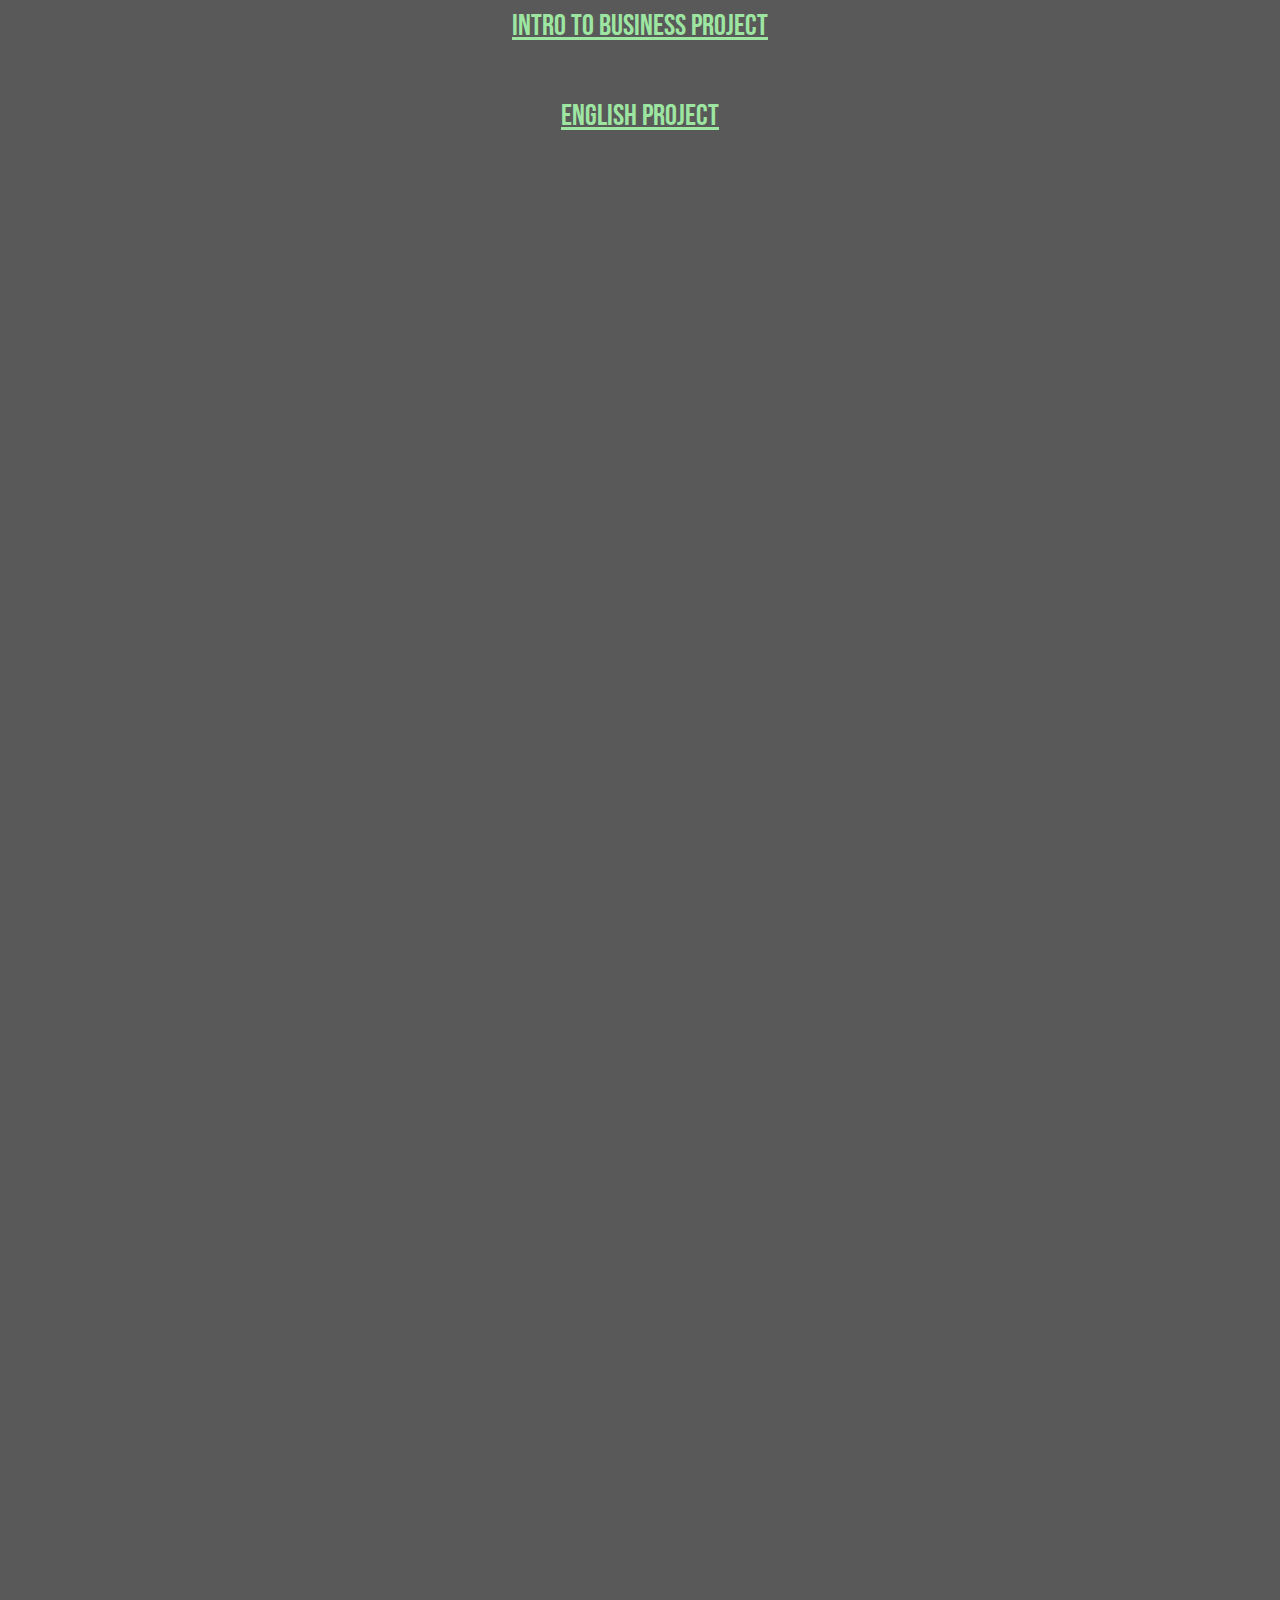
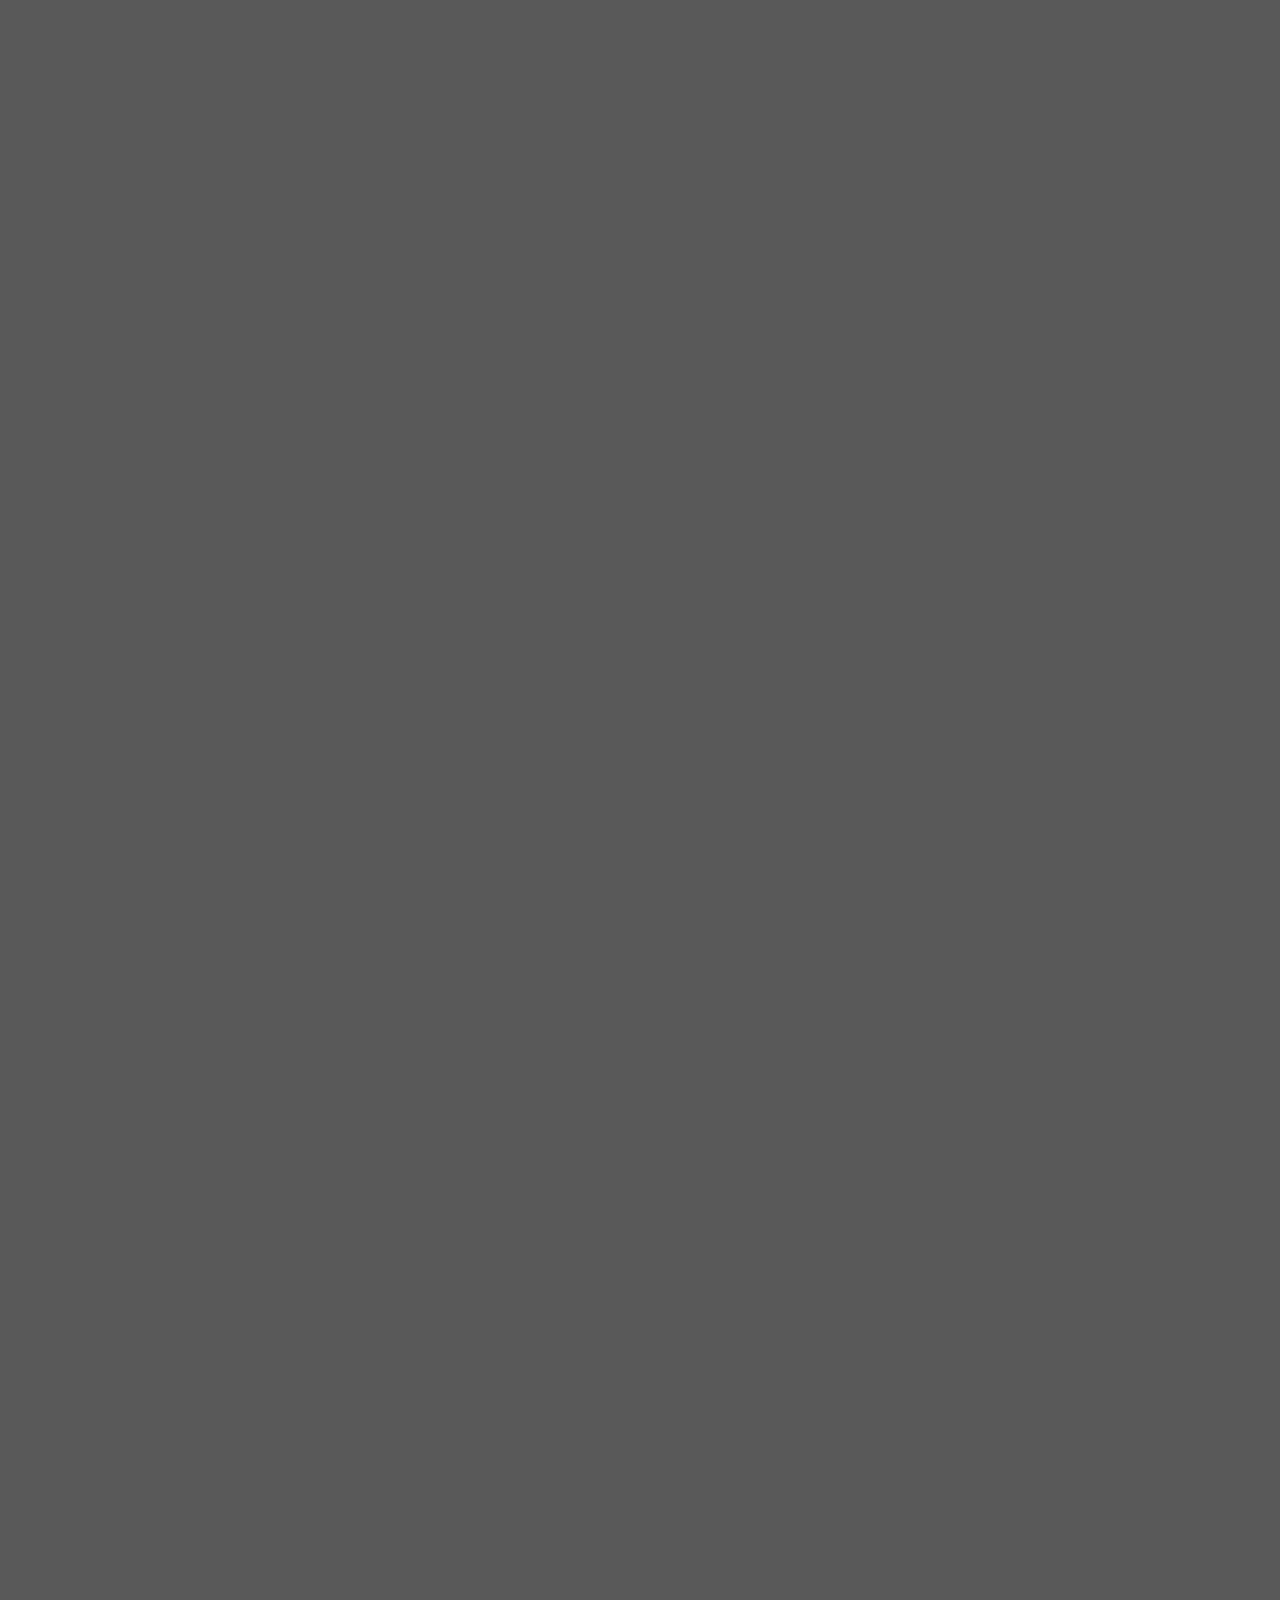
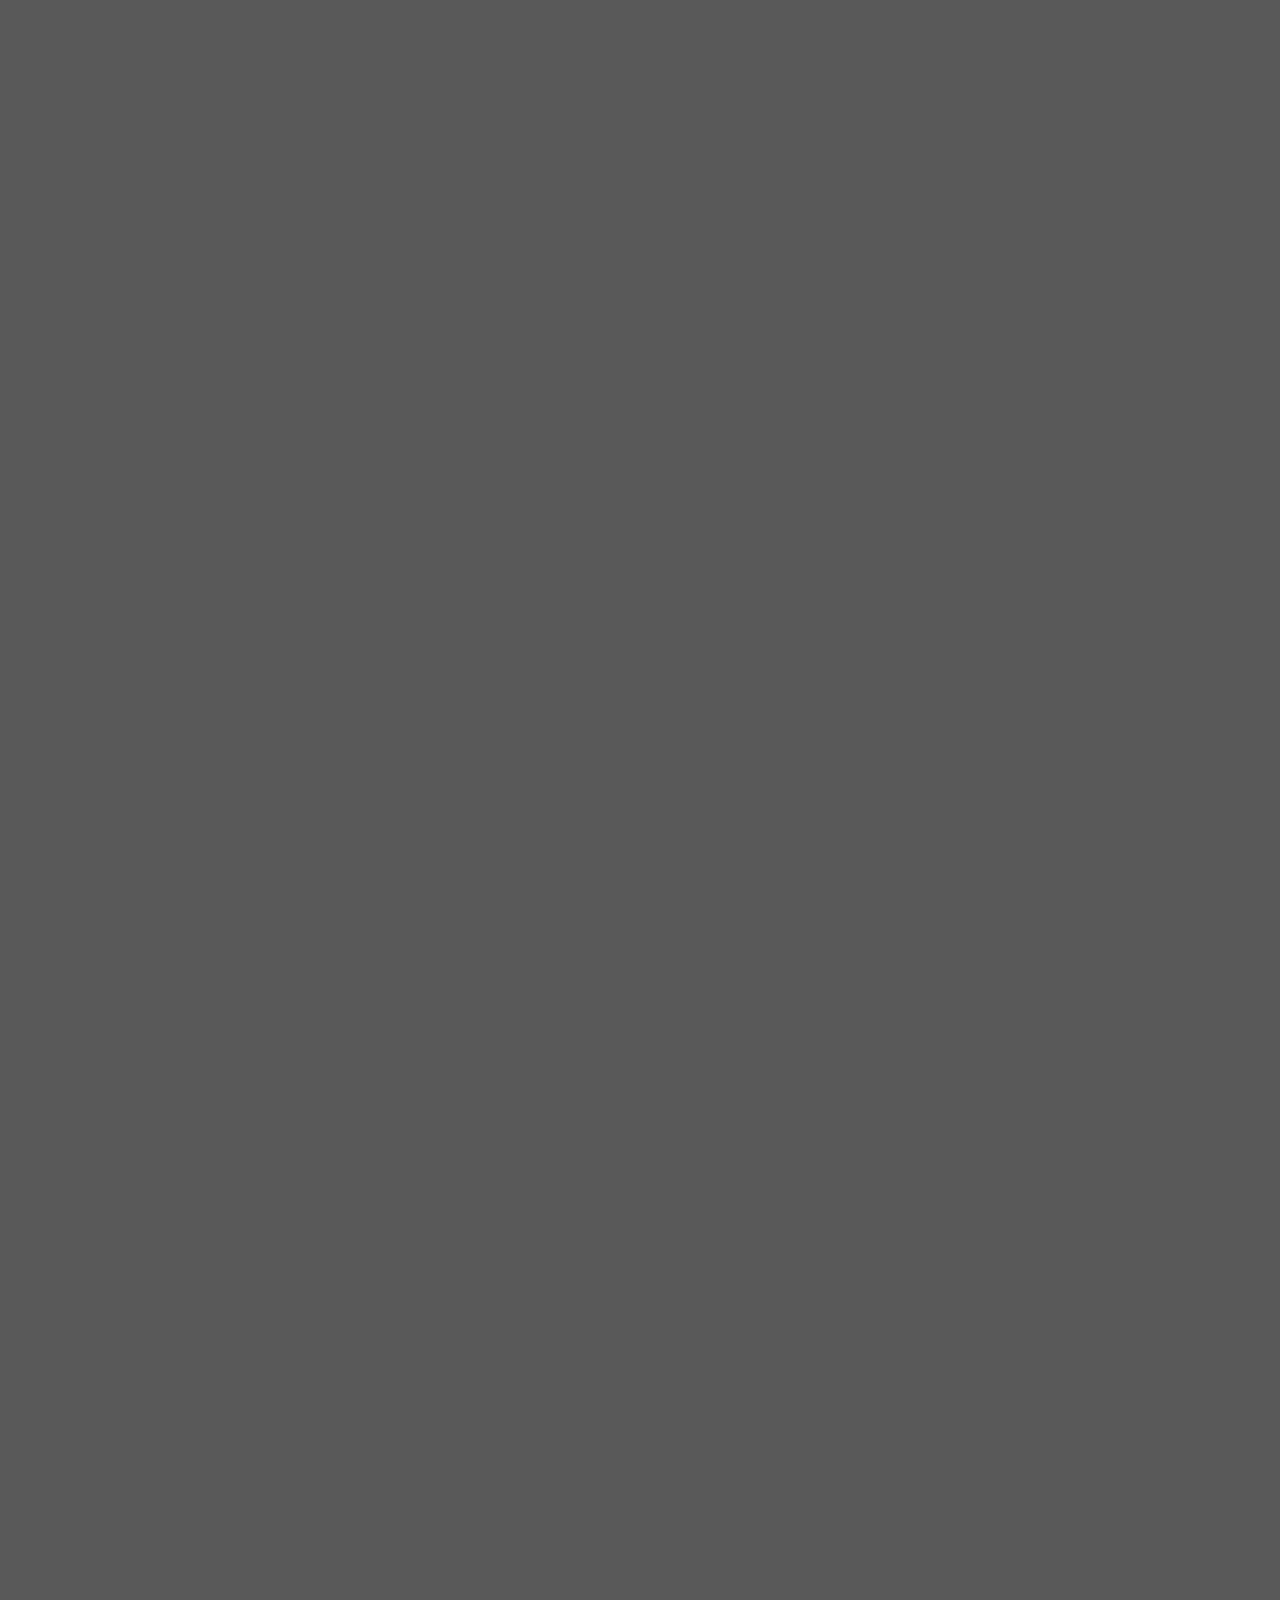
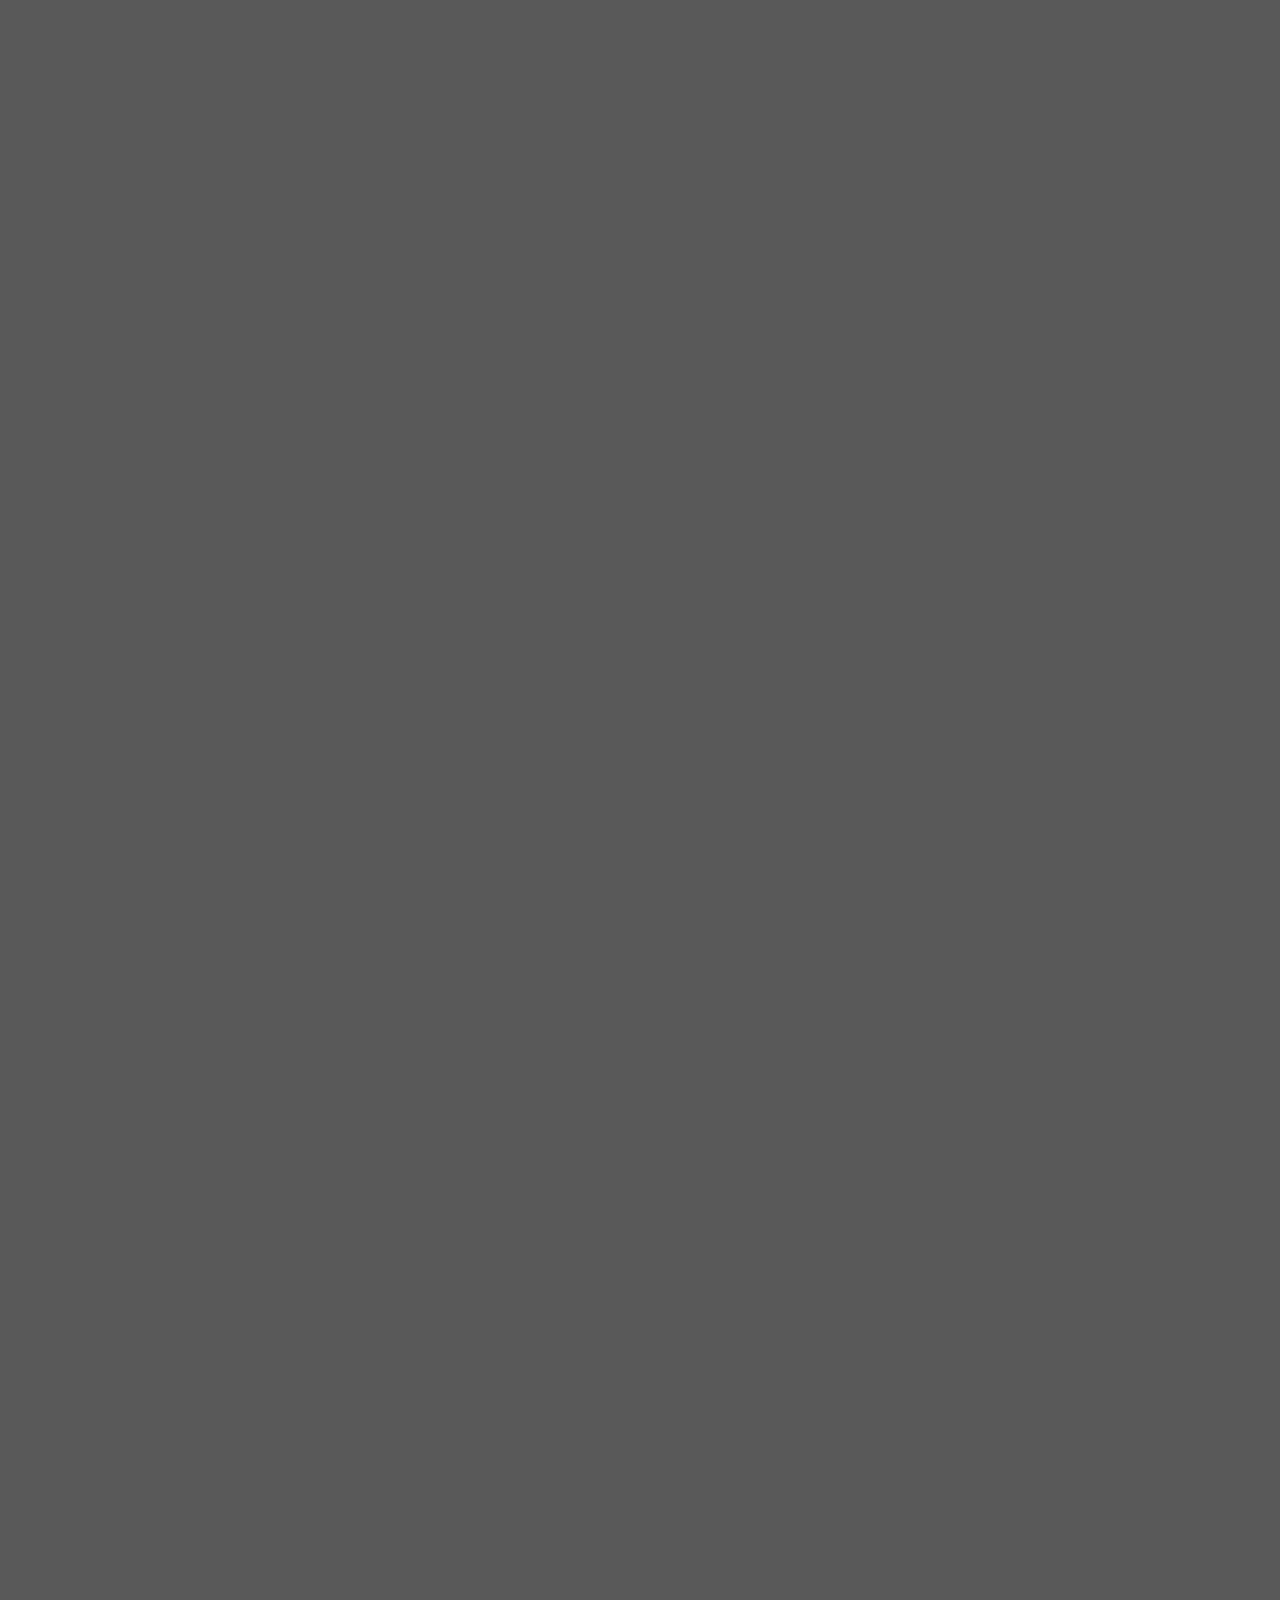
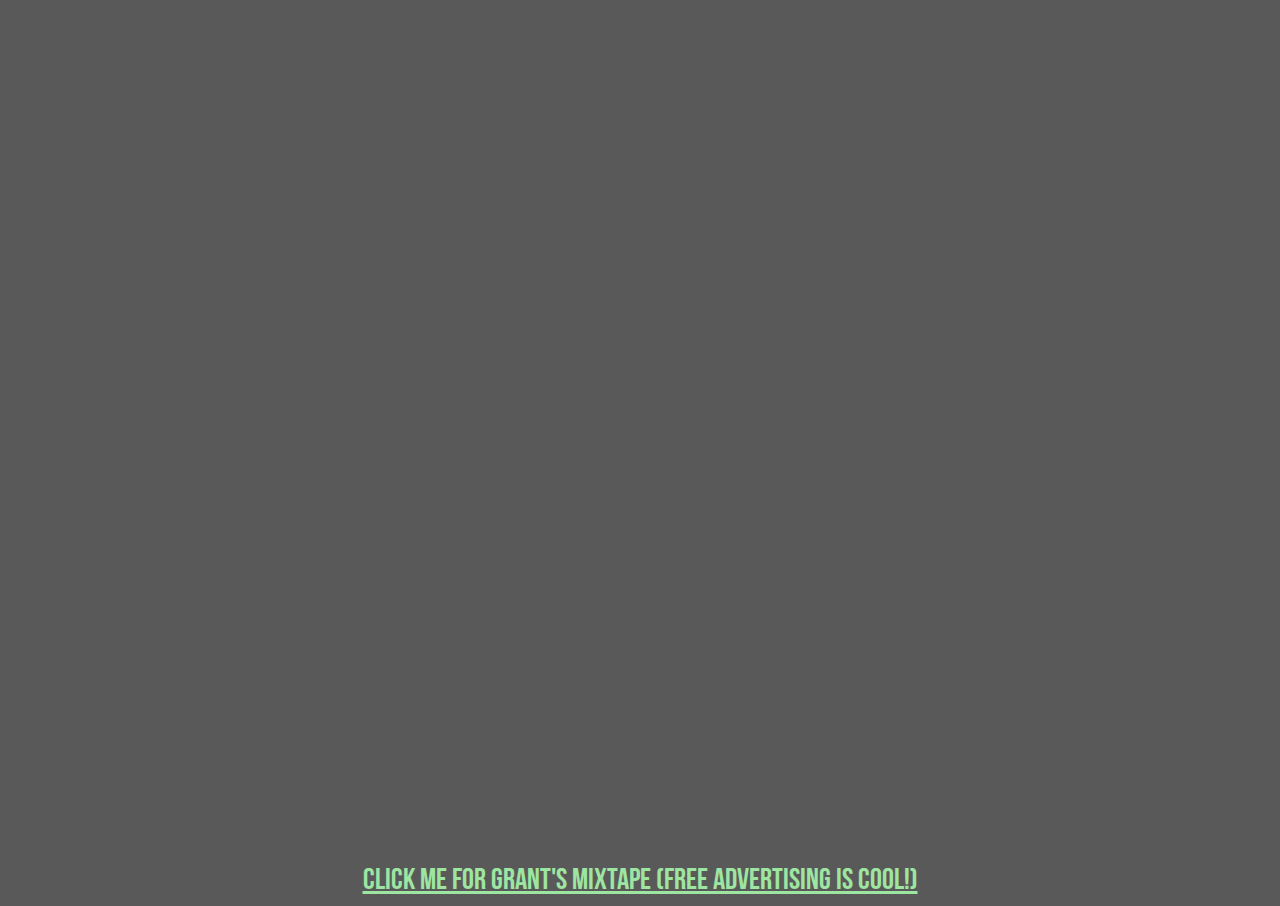
<file: index.html>
<!DOCTYPE>
	<html style="background-color: 	#595959">

		<title>Projects</title>

		<style>
		@font-face { font-family: Bebas Neue; src: url("b.otf"); }
		a {
			font-family: Bebas Neue;
			font-size: 30;
		}
		</style>

		<head>
			<link rel="stylesheet" type="text/css" href="css.css">
			<link rel="stylesheet" type="text/css" href="font.css">
		</head>

		<body>

		<center>
		<a href="index2.html" style="color: #9DE6A1 ; font-size: 30">Intro to Business Project</a>
		</center>

		<br>
		<br>
		<br>

		<center>
		<a href="index3.html" style="color: #9DE6A1 ; font-size: 30">English Project</a>
		</center>

		<br>
		<br>
		<br>
		<br>
		<br>
		<br>
		<br>
		<br>
		<br>
		<br>
		<br>
		<br>
		<br>
		<br>
		<br>
		<br>
		<br>
		<br>
		<br>
		<br>
		<br>
		<br>
		<br>
		<br>
		<br>
		<br>
		<br>
		<br>
		<br>
		<br>
		<br>
		<br>
		<br>
		<br>
		<br>
		<br>
		<br>
		<br>
		<br>
		<br>
		<br>
		<br>
		<br>
		<br>
		<br>
		<br>
		<br>
		<br>
		<br>
		<br>
		<br>
		<br>
		<br>
		<br>
		<br>
		<br>
		<br>
		<br>
		<br>
		<br>
		<br>
		<br>
		<br>
		<br>
		<br>
		<br>
		<br>
		<br>
		<br>
		<br>
		<br>
		<br>
		<br>
		<br>
		<br>
		<br>
		<br>
		<br>
		<br>
		<br>
		<br>
		<br>
		<br>
		<br>
		<br>
		<br>
		<br>
		<br>
		<br>
		<br>
		<br>
		<br>
		<br>
		<br>
		<br>
		<br>
		<br>
		<br>
		<br>
		<br>
		<br>
		<br>
		<br>
		<br>
		<br>
		<br>
		<br>
		<br>
		<br>
		<br>
		<br>
		<br>
		<br>
		<br>
		<br>
		<br>
		<br>
		<br>
		<br>
		<br>
		<br>
		<br>
		<br>
		<br>
		<br>
		<br>
		<br>
		<br>
		<br>
		<br>
		<br>
		<br>
		<br>
		<br>
		<br>
		<br>
		<br>
		<br>
		<br>
		<br>
		<br>
		<br>
		<br>
		<br>
		<br>
		<br>
		<br>
		<br>
		<br>
		<br>
		<br>
		<br>
		<br>
		<br>
		<br>
		<br>
		<br>
		<br>
		<br>
		<br>
		<br>
		<br>
		<br>
		<br>
		<br>
		<br>
		<br>
		<br>
		<br>
		<br>
		<br>
		<br>
		<br>
		<br>
		<br>
		<br>
		<br>
		<br>
		<br>
		<br>
		<br>
		<br>
		<br>
		<br>
		<br>
		<br>
		<br>
		<br>
		<br>
		<br>
		<br>
		<br>
		<br>
		<br>
		<br>
		<br>
		<br>
		<br>
		<br>
		<br>
		<br>
		<br>
		<br>
		<br>
		<br>
		<br>
		<br>
		<br>
		<br>
		<br>
		<br>
		<br>
		<br>
		<br>
		<br>
		<br>
		<br>
		<br>
		<br>
		<br>
		<br>
		<br>
		<br>
		<br>
		<br>
		<br>
		<br>
		<br>
		<br>
		<br>
		<br>
		<br>
		<br>
		<br>
		<br>
		<br>
		<br>
		<br>
		<br>
		<br>
		<br>
		<br>
		<br>
		<br>
		<br>
		<br>
		<br>
		<br>
		<br>
		<br>
		<br>
		<br>
		<br>
		<br>
		<br>
		<br>
		<br>
		<br>
		<br>
		<br>
		<br>
		<br>
		<br>
		<br>
		<br>
		<br>
		<br>
		<br>
		<br>
		<br>
		<br>
		<br>
		<br>
		<br>
		<br>
		<br>
		<br>
		<br>
		<br>
		<br>
		<br>
		<br>
		<br>
		<br>
		<br>
		<br>
		<br>
		<br>
		<br>
		<br>
		<br>
		<br>
		<br>
		<br>
		<br>
		<br>
		<br>
		<br>
		<br>
		<br>
		<br>
		<br>
		<br>
		<br>
		<br>
		<br>
		<br>
		<br>
		<br>
		<br>
		<br>
		<br>
		<br>
		<br>
		<br>
		<br>
		<br>
		<br>
		<br>
		<br>
		<br>
		<br>
		<br>
		<br>
		<br>
		<br>
		<br>
		<br>
		<br>
		<br>
		<br>
		<br>
		<br>
		<br>
		<br>
		<br>
		<br>
		<br>
		<br>
		<br>
		<br>
		<br>
		<br>
		<br>
		<br>
		<br>
		<br>
		<br>
		<br>
		<br>
		<br>
		<br>
		<br>
		<br>
		<br>
		<br>
		<br>
		<br>
		<br>
		<br>
		<br>
		<br>
		<br>
		<br>
		<br>
		<br>
		<br>
		<br>
		<br>
		<br>
		<br>
		<br>
		<br>
		<br>
		<br>
		<br>
		<br>
		<br>
		<br>
		<br>
		<br>
		<br>
		<br>
		<br>
		<br>
		<br>
		<br>
		<br>
		<br>
		<br>
		<br>
		<br>
		<br>
		<br>
		<br>
		<br>
		


		<center>
		<a href="https://soundcloud.com/rantoorlag/mix-1" style="color: #9DE6A1 ; font-size: 30">Click me for Grant's Mixtape (Free Advertising is Cool!)</a>
		</center>

		</body>


</html>
</file>
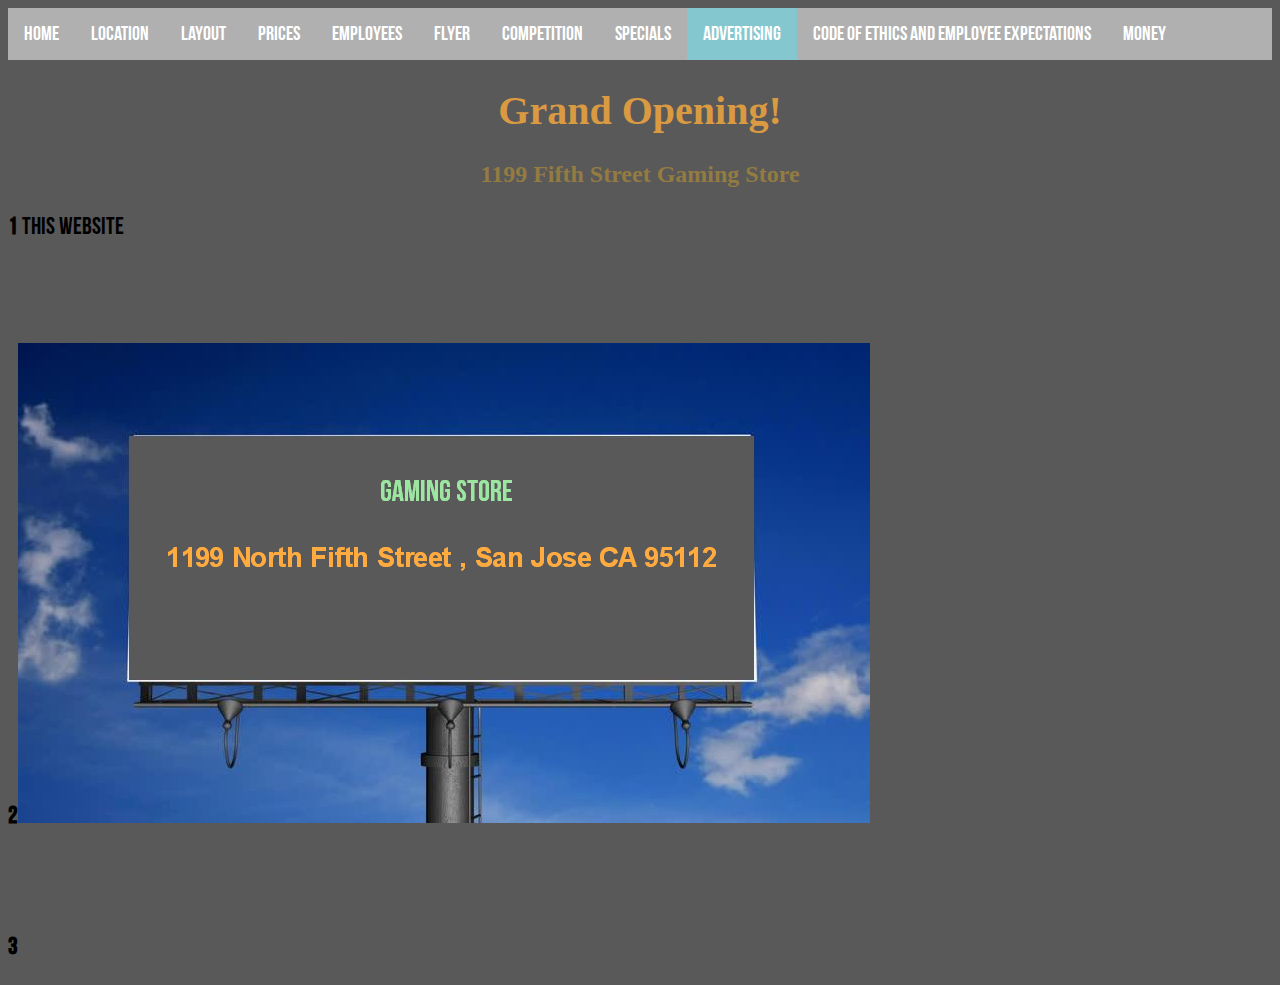
<file: advertise.html>
<!DOCTYPE>
<html style="background-color: 	#595959">

	<title style="font-size: 40 ; color: #D99A42">Specials</title>


			<head>
				<link rel="stylesheet" type="text/css" href="css.css">
				<link rel="stylesheet" type="text/css" href="font.css">
			</head>	
 
		<ul>
			<li><a href="index2.html">Home</a></li>
			<li><a href="location.html">Location</a></li>
			<li><a href="layout.html">Layout</a></li>
			<li><a href="prices.html">Prices</a></li>
			<li><a href="employees.html">Employees</a></li>
			<li><a href="flyer.html">Flyer</a></li>
			<li><a href="competition.html">Competition</a></li>
			<li><a href="specials.html">Specials</a></li>
			<li><a href="advertise.html" class="active">Advertising</a></li>
			<li><a href="ceee.html">Code of Ethics and Employee Expectations</a></li>
			<li><a href="money.html">Money</a></li>
		</ul>

	<div id="all">
		<body>

			<center>
				<strong>
					<h1 style="font-size: 40 ; color: #D99A42">Grand Opening!</h1>
				</strong>
			</center>

			<center>
				<strong>
					<h2 style="color: #937B42">1199 Fifth Street Gaming Store</h2>
				</strong>
			</center>

			<p><strong>1</strong> This Website</p>

			<br>
			<br>
			<br>

			<p><strong>2</strong><img src="bill.PNG"></p>

			<br>
			<br>
			<br>

			<p><strong>3</strong><img src"flyer.PNG"></p>


		</body>
	</div>

</html>
</file>
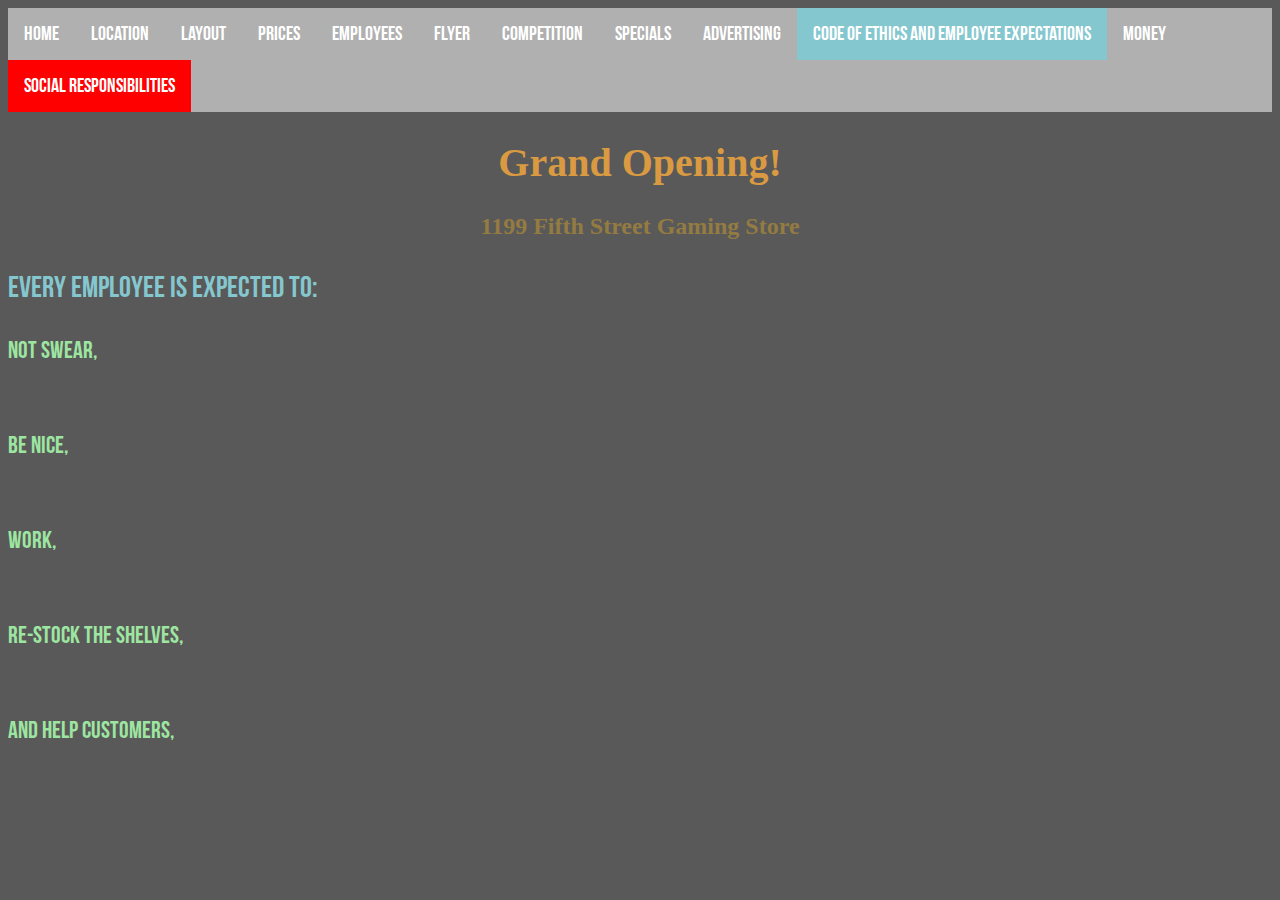
<file: ceee.html>
<!DOCTYPE>
<html style="background-color: 	#595959">

	<title style="font-size: 40 ; color: #D99A42">Code of Ethics and Employee Expectations</title>


			<head>
				<link rel="stylesheet" type="text/css" href="css.css">
				<link rel="stylesheet" type="text/css" href="font.css">
			</head>	
 
		<ul>
			<li><a href="index2.html">Home</a></li>
			<li><a href="location.html">Location</a></li>
			<li><a href="layout.html">Layout</a></li>
			<li><a href="prices.html">Prices</a></li>
			<li><a href="employees.html">Employees</a></li>
			<li><a href="flyer.html">Flyer</a></li>
			<li><a href="competition.html">Competition</a></li>
			<li><a href="specials.html">Specials</a></li>
			<li><a href="advertise.html">Advertising</a></li>
			<li><a href="ceee.html" class="active">Code of Ethics and Employee Expectations</a></li>
			<li><a href="money.html">Money</a></li>
			<li><a href="sr.html" class="important">Social Responsibilities</a></li>
		</ul>

	<div id="all">
		<body>

			<center>
				<strong>
					<h1 style="font-size: 40 ; color: #D99A42">Grand Opening!</h1>
				</strong>
			</center>

			<center>
				<strong>
					<h2 style="color: #937B42">1199 Fifth Street Gaming Store</h2>
				</strong>
			</center>

			<p style=" color: #85C7CF ; font-size: 30">Every employee is expected to: </p>

				<p style="color: #9DE6A1">Not swear,</p>
				<br>
				<p style="color: #9DE6A1">Be Nice,</p>
				<br>
				<p style="color: #9DE6A1">Work,</p>
				<br>
				<p style="color: #9DE6A1">Re-Stock the shelves,</p>
				<br>
				<p style="color: #9DE6A1">and Help Customers,</p>




			

		</body>
	</div>

</html>
</file>
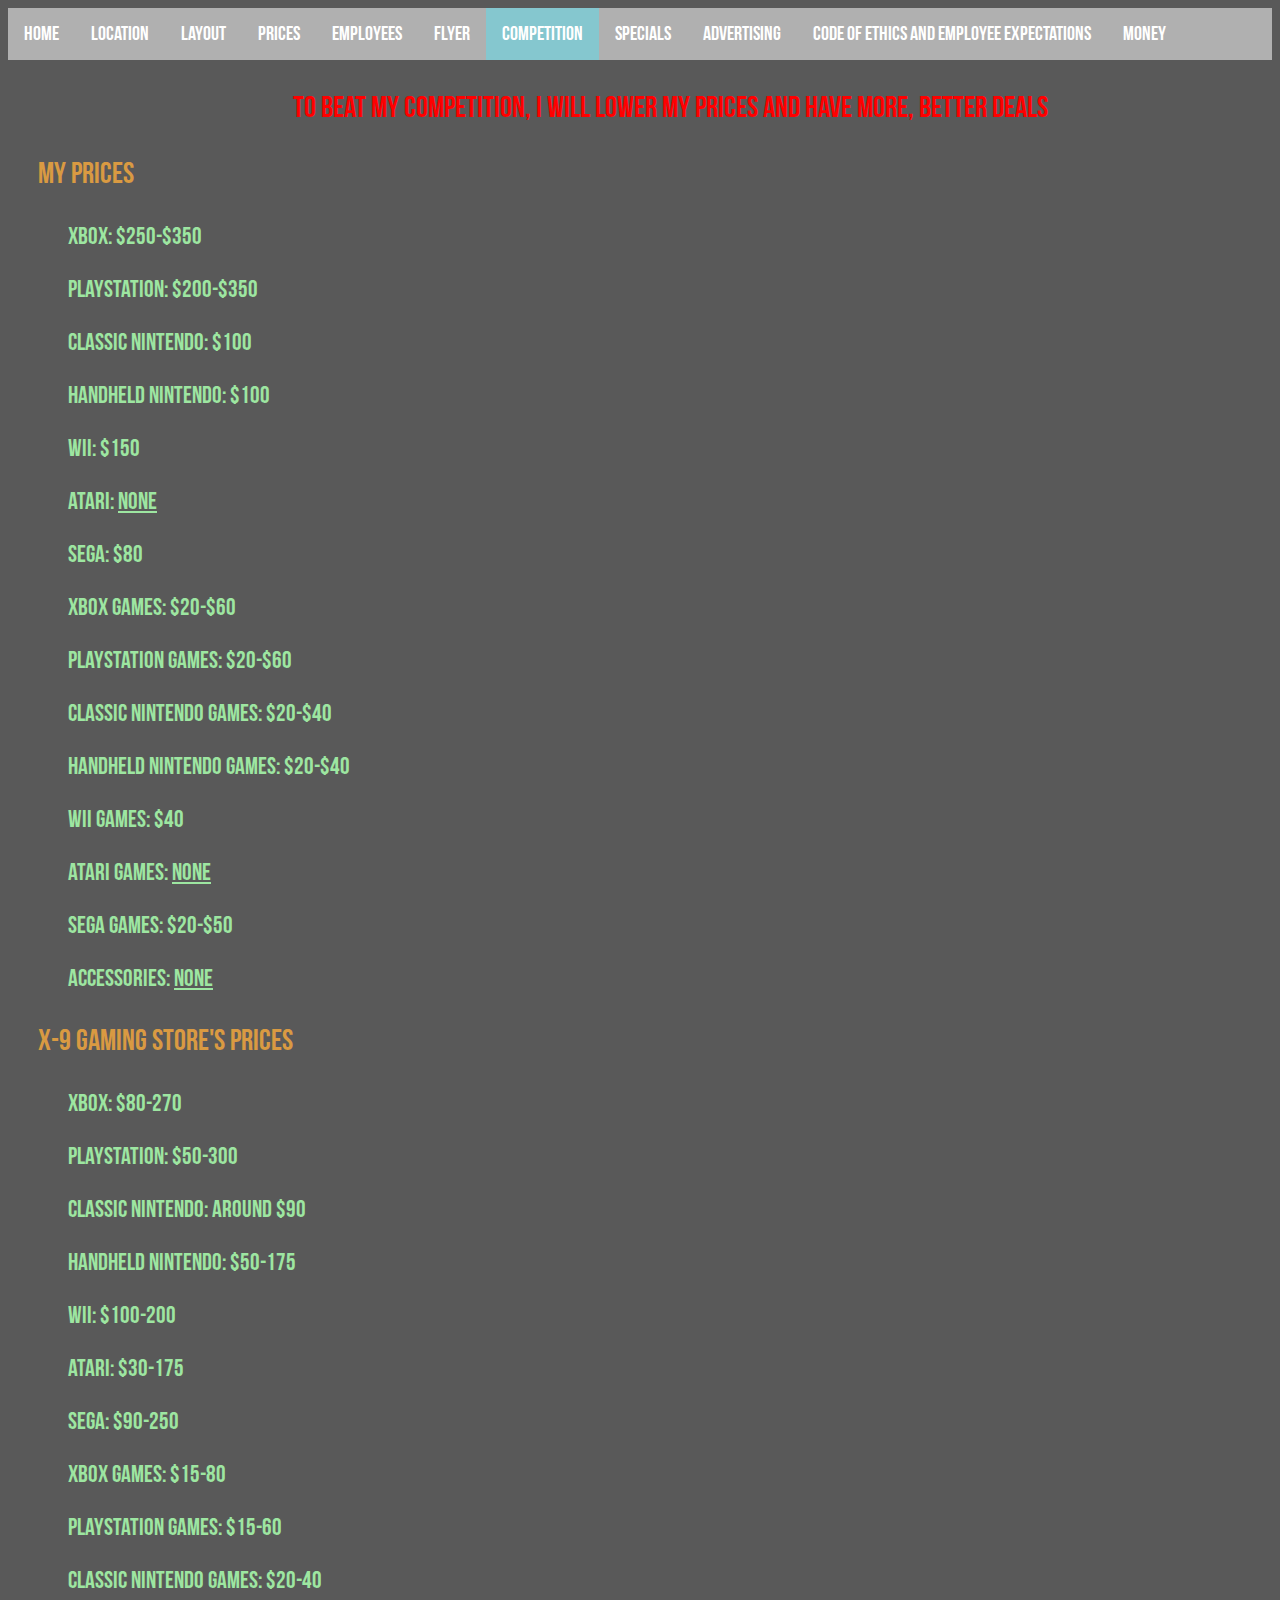
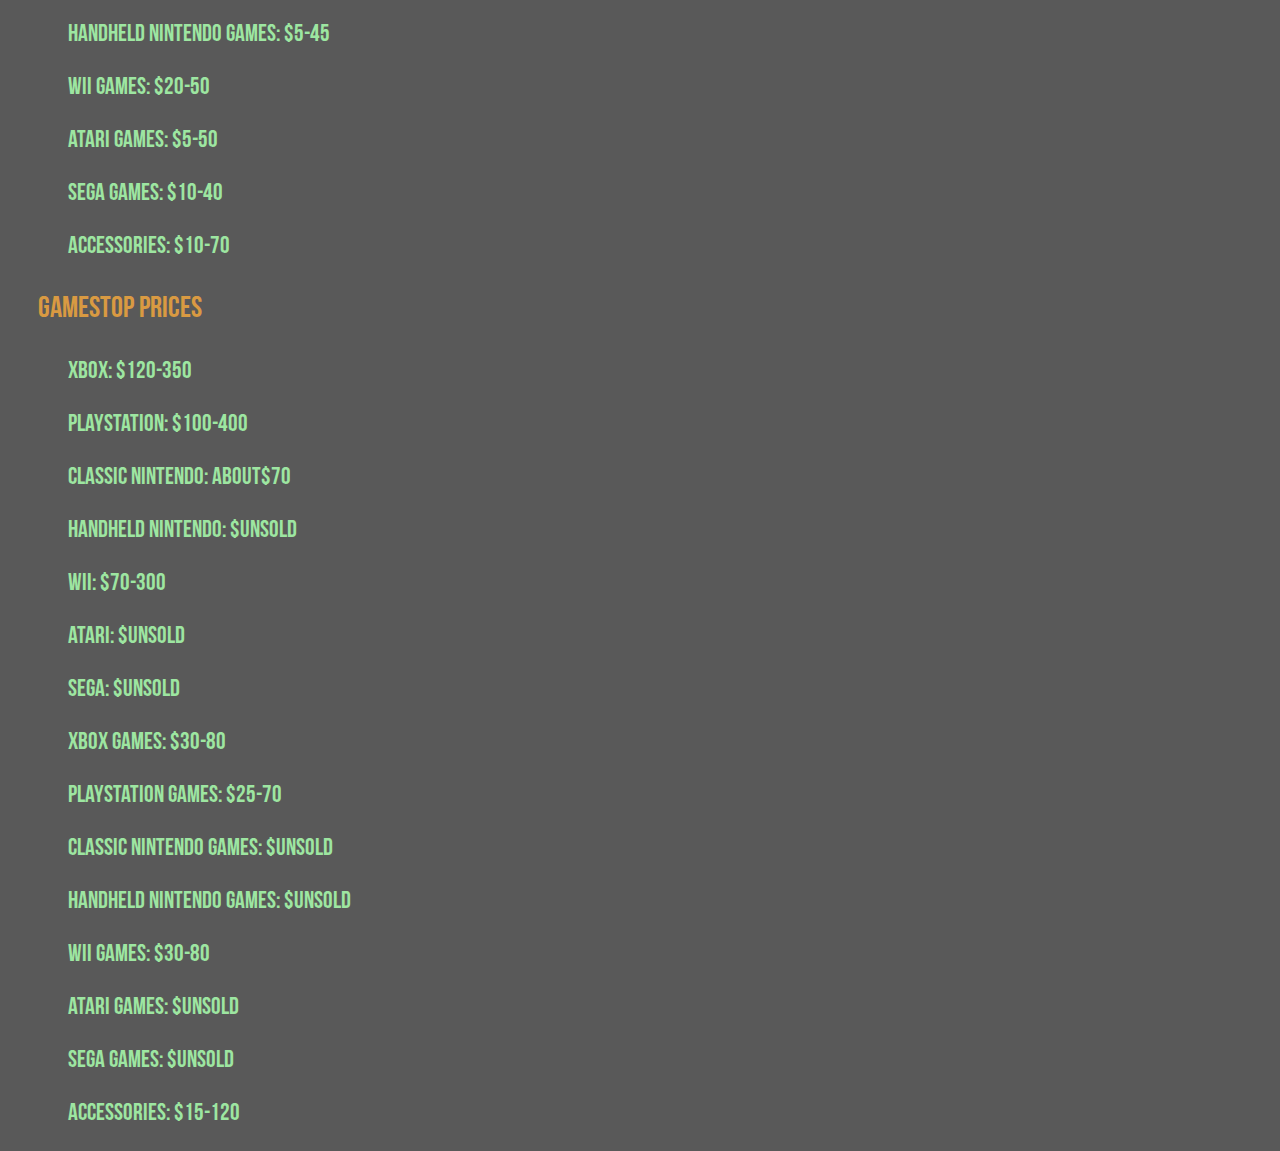
<file: competition.html>
<!DOCTYPE>
<html style="background-color: 	#595959">

	<title>Competition</title>

	<head> 
		<link rel="stylesheet" alt="text/css" href="css2.css">
		<link rel="stylesheet" type="text/css" href="font.css">
	</head>

		<ul>
			<li><a href="index2.html">Home</a></li>
			<li><a href="location.html">Location</a></li>
			<li><a href="layout.html">Layout</a></li>
			<li><a href="prices.html">Prices</a></li>
			<li><a href="employees.html">Employees</a></li>
			<li><a href="flyer.html">Flyer</a></li>
			<li><a href="competition.html" class="active">Competition</a></li>
			<li><a href="specials.html">Specials</a></li>
			<li><a href="advertise.html">Advertising</a></li>
			<li><a href="ceee.html">Code of Ethics and Employee Expectations</a></li>
			<li><a href="money.html">Money</a></li>
		</ul>
	<center>
	<p style="font-size: 30 ; color: red">To beat my competition, I will lower my prices and have more, better deals</p>
	</center>

		<p class="title">My Prices</p>
	

<p>Xbox: $250-$350</p>
<p>PlayStation: $200-$350</p>
<p>Classic Nintendo: $100</p>
<p>Handheld Nintendo: $100</p>
<p>WiI: $150</p>
<p>Atari: <ins>None</ins></p>
<p>Sega: $80</p>
<p>Xbox Games: $20-$60</p>
<p>PlayStation Games: $20-$60</p>
<p>Classic Nintendo Games: $20-$40</p>
<p>Handheld Nintendo Games: $20-$40</p>
<p>Wii Games: $40</p>
<p>Atari Games: <ins>None</ins></p>
<p>Sega Games: $20-$50</p>
<p>Accessories: <ins>None</ins></p>


		<p class="title">X-9 Gaming Store's Prices</p>

	
<p>Xbox: $80-270</p>
<p>PlayStation: $50-300</p>
<p>Classic Nintendo: Around $90</p>
<p>Handheld Nintendo: $50-175</p>
<p>Wii: $100-200</p>
<p>Atari: $30-175</p>
<p>Sega: $90-250</p>
<p>Xbox Games: $15-80</p>
<p>PlayStation Games: $15-60</p>
<p>Classic Nintendo Games: $20-40</p>
<p>Handheld Nintendo Games: $5-45</p>
<p>Wii Games: $20-50</p>
<p>Atari Games: $5-50</p>
<p>Sega Games: $10-40</p>
<p>Accessories: $10-70</p>


		<p class="title">Gamestop Prices</p>
	
	
<p>Xbox: $120-350</p>
<p>PlayStation: $100-400</p>
<p>Classic Nintendo: About$70</p>
<p>Handheld Nintendo: $Unsold</p>
<p>Wii: $70-300</p>
<p>Atari: $Unsold</p>
<p>Sega: $Unsold</p>
<p>Xbox Games: $30-80</p>
<p>PlayStation Games: $25-70</p>
<p>Classic Nintendo Games: $Unsold</p>
<p>Handheld Nintendo Games: $Unsold</p>
<p>Wii Games: $30-80</p>
<p>Atari Games: $Unsold</p>
<p>Sega Games: $Unsold</p>
<p>Accessories: $15-120</p>


	



</html>
</file>
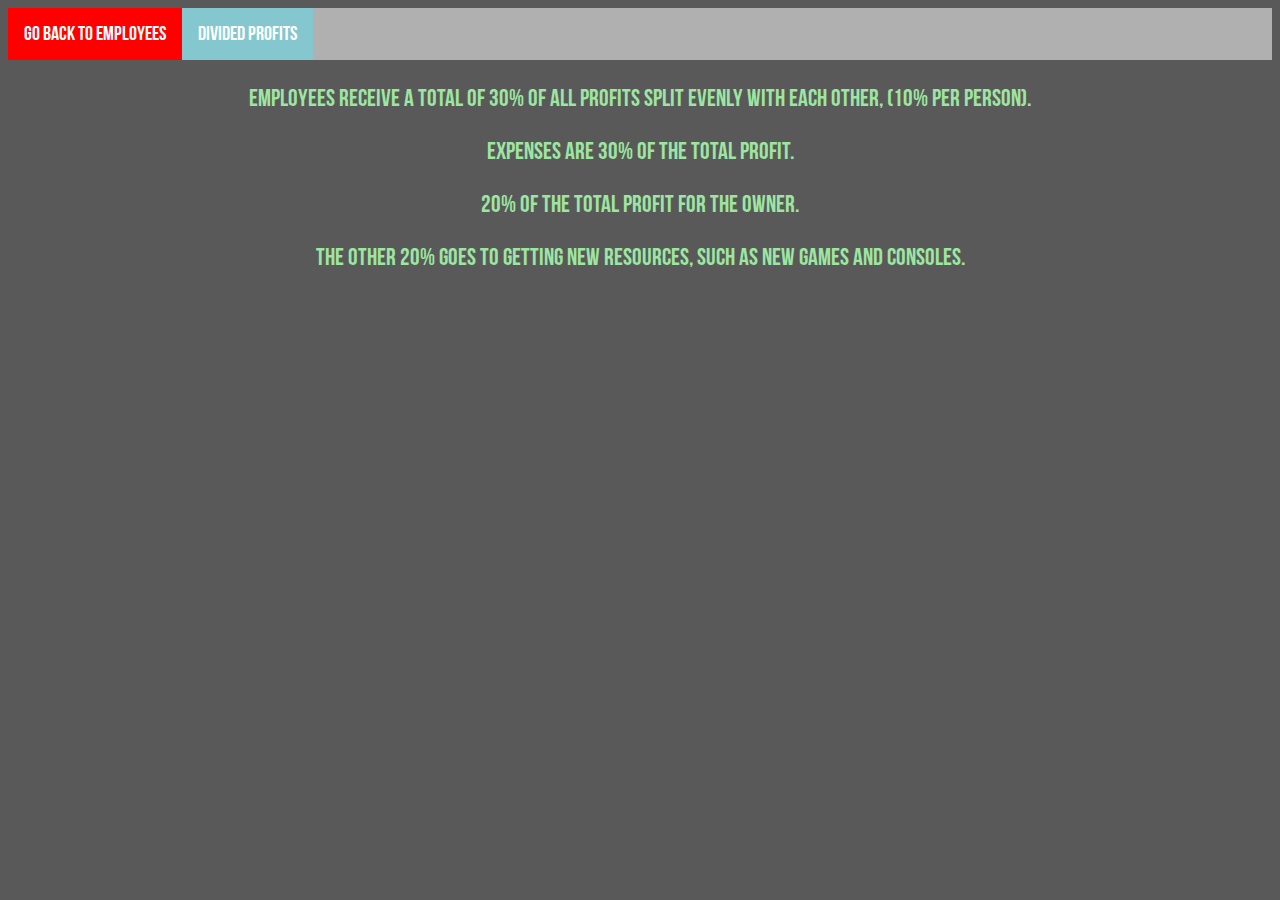
<file: dp.html>
<!DOCTYPE>
<html style="background-color: 	#595959">

	<title style="font-size: 40 ; color: #D99A42">Divided Profits</title>


			<head>
				<link rel="stylesheet" type="text/css" href="css.css">
				<link rel="stylesheet" type="text/css" href="font.css">
			</head>

		<ul>
			<li><a href="employees.html" class="important">Go Back To Employees</a></li>
			<li><a href="dp.html" class="active">Divided Profits</a></li>
		</ul>

		<body>
		<center>
		<p class="employees">Employees receive a total of 30% of all profits split evenly with each other, (10% per person).</p>
		<p class="employees">Expenses are 30% of the total profit.</p>
		<p class="employees">20% of the total profit for the Owner.</p>
		<p class="employees">The other 20% goes to getting new resources, such as new games and consoles.</p>
		</center>
		</body>


</html>
</file>
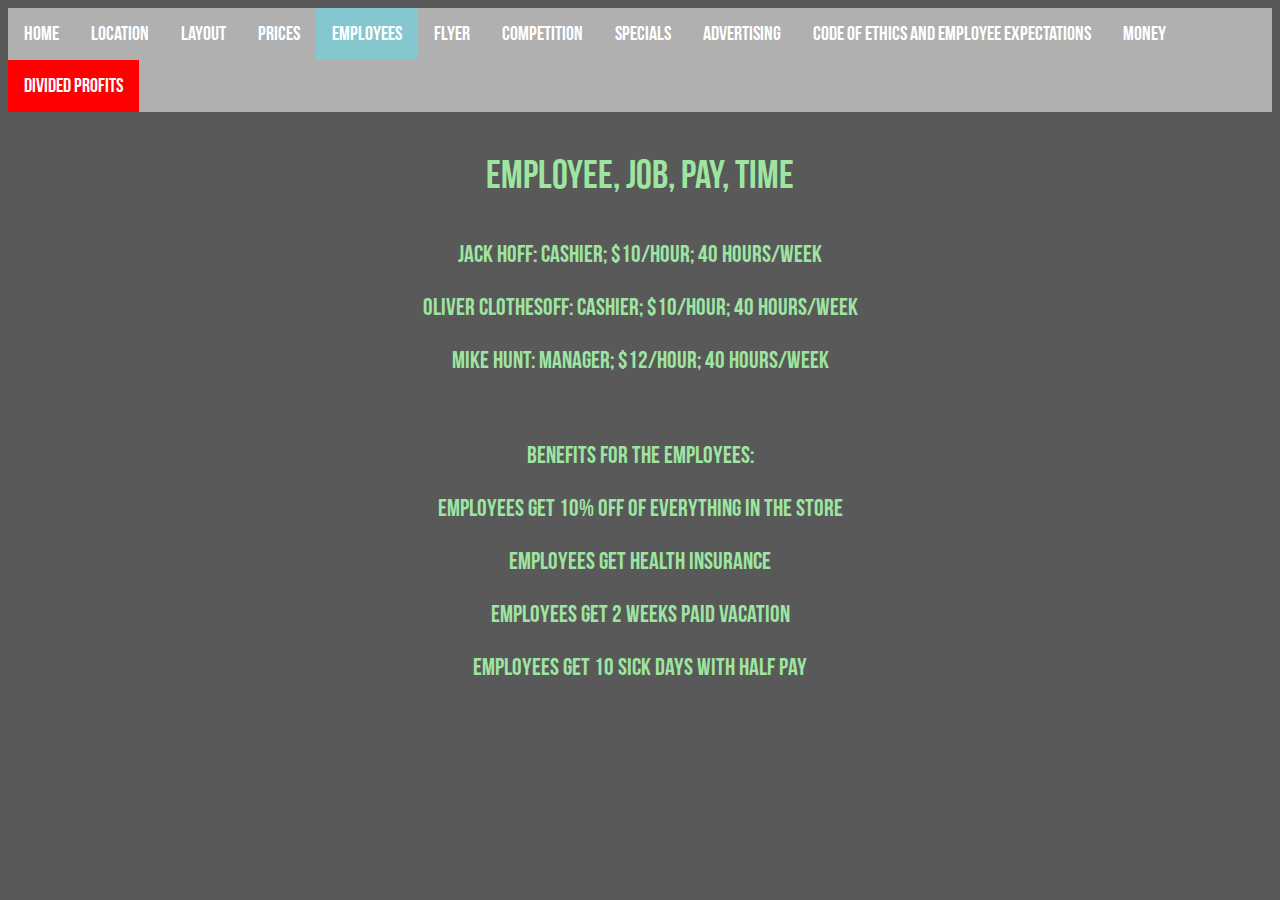
<file: employees.html>
<!DOCTYPE>
<html style="background-color: 	#595959">

	<title style="font-size: 40 ; color: #D99A42">Employees</title>


			<head>
				<link rel="stylesheet" type="text/css" href="css.css">
				<link rel="stylesheet" type="text/css" href="font.css">
			</head>

		<ul>
			<li><a href="index2.html">Home</a></li>
			<li><a href="location.html">Location</a></li>
			<li><a href="layout.html">Layout</a></li>
			<li><a href="prices.html">Prices</a></li>
			<li><a href="employees.html" class="active">Employees</a></li>
			<li><a href="flyer.html">Flyer</a></li>
			<li><a href="competition.html">Competition</a></li>
			<li><a href="specials.html">Specials</a></li>
			<li><a href="advertise.html">Advertising</a></li>
			<li><a href="ceee.html">Code of Ethics and Employee Expectations</a></li>
			<li><a href="money.html">Money</a></li>
			<li><a href="dp.html" class="important">Divided Profits</a></li>
		</ul>

	<div id="all">
		<body>


			<center>
				<p style="font-size: 40" class="employees">Employee, Job, Pay, Time</p>
			</center>

		
			<center>
				<p class="employees">Jack Hoff:      Cashier; $10/Hour; 40 Hours/Week</p>
				<p class="employees">Oliver Clothesoff:      Cashier; $10/Hour; 40 Hours/Week</p>
				<p class="employees">Mike Hunt:      Manager; $12/Hour; 40 Hours/Week</p>		
			</center>

					<br>

			<center>
				<p class="employees">Benefits for the Employees:</p>
				<p class="employees">Employees get 10% off of everything in the store</p>
				<p class="employees">Employees get health insurance</p>
				<p class="employees">Employees get 2 weeks paid vacation</p>
				<p class="employees">Employees get 10 sick days with half pay</p>
			</center>
		</div>

		</body>
	</div>

</html>
</file>
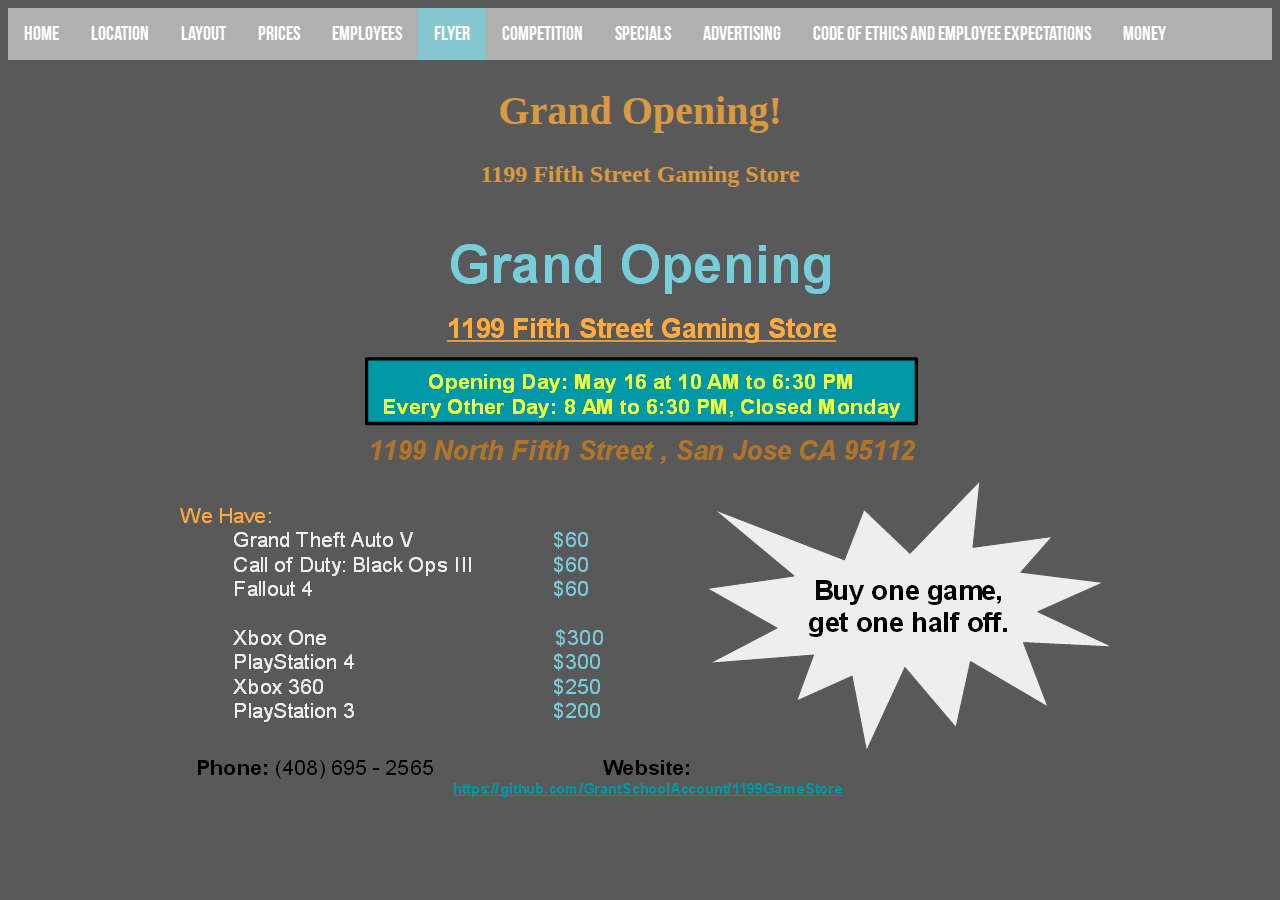
<file: flyer.html>
<!DOCTYPE>
<html style="background-color: 	#595959">

	<title style="font-size: 40 ; color: #D99A42">Flyer</title>


			<head>
				<link rel="stylesheet" type="text/css" href="css.css">
				<link rel="stylesheet" type="text/css" href="font.css">
			</head>	

		<ul>
			<li><a href="index2.html">Home</a></li>
			<li><a href="location.html">Location</a></li>
			<li><a href="layout.html">Layout</a></li>
			<li><a href="prices.html">Prices</a></li>
			<li><a href="employees.html">Employees</a></li>
			<li><a href="flyer.html" class="active">Flyer</a></li>
			<li><a href="competition.html">Competition</a></li>
			<li><a href="specials.html">Specials</a></li>
			<li><a href="advertise.html">Advertising</a></li>
			<li><a href="ceee.html">Code of Ethics and Employee Expectations</a></li>
			<li><a href="money.html">Money</a></li>
		</ul>

	<div id="all">
		<body>
			<center>
				<strong>
					<h1 style="font-size: 40 ; color: #D99A42">Grand Opening!</h1>
				</strong>
			</center>

			<center>
				<strong>
					<h2 style="color: #D99A42">1199 Fifth Street Gaming Store</h2>
				</strong>
			</center>

			<center>
				<img src="flyer.PNG">
			</center>


		<!--
			<center>
					<p>Grand Opening</p>
			</center>

			<center>
					<p>1199 Fifth Street Gaming Store</p>
			</center>

			<center>
					<p>Opening Day: May 16 at 10 AM to 6:30 PM</p>
					<p>Every Other Day: 8 AM to 6:30 PM. Closed Monday</p>
			</center>

			<center>
					<p>1199 North Fifth Street, San Jose CA 95112</p>
			</center>

		-->

		</body>
	</div>

</html>
</file>
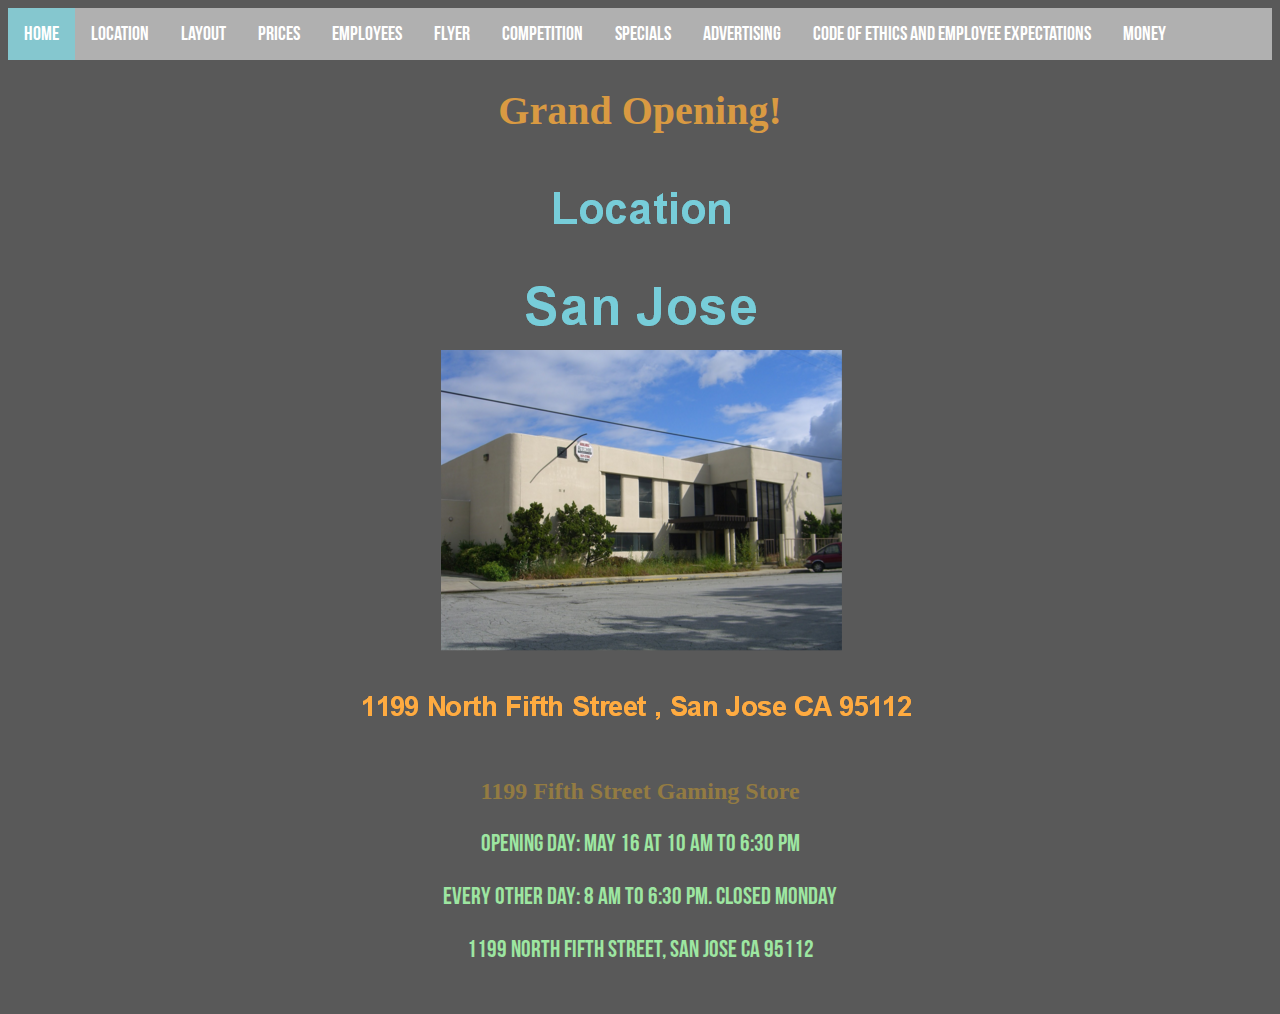
<file: index2.html>
<!DOCTYPE>
<html style="background-color: 	#595959">

	<title style="font-size: 40 ; color: #D99A42">Home</title>


			<head>
				<link rel="stylesheet" type="text/css" href="css.css">
				<link rel="stylesheet" type="text/css" href="font.css">
			</head>	

		<ul>
			<li><a href="index2.html" class="active">Home</a></li>
			<li><a href="location.html">Location</a></li>
			<li><a href="layout.html">Layout</a></li>
			<li><a href="prices.html">Prices</a></li>
			<li><a href="employees.html">Employees</a></li>
			<li><a href="flyer.html">Flyer</a></li>
			<li><a href="competition.html">Competition</a></li>
			<li><a href="specials.html">Specials</a></li>
			<li><a href="advertise.html">Advertising</a></li>
			<li><a href="ceee.html">Code of Ethics and Employee Expectations</a></li>
			<li><a href="money.html">Money</a></li>
		</ul>


	<div id="all">
		<body>
			<center>
				<strong>
					<h1 style="font-size: 40 ; color: #D99A42">Grand Opening!</h1>
				</strong>
			</center>

				<center>
					<img src="location.PNG">
				</center>

			<center>
				<strong>
					<h2 style="font-size: 24 ; color: #937B42">1199 Fifth Street Gaming Store</h2>
				</strong>
			</center>

			<center>
					<p style="color: #9DE6A1">Opening Day: May 16 at 10 AM to 6:30 PM</p>
					<p style="color: #9DE6A1">Every Other Day: 8 AM to 6:30 PM. Closed Monday</p>
			</center>

			<center>
					<p style="color: #9DE6A1">1199 North Fifth Street, San Jose CA 95112</p>
			</center>

								<br>
	<!--
	<strong>
		<center>	
			<a href="layout.html" style=" color: #85C7CF ; font-size: 36">
				<p style=" color: #85C7CF ; font-size: 36">
					Layout
				</p>
			</a>
		</center>
	</strong>

	<strong>
		<center>	
			<a href="prices.html" style=" color: #85C7CF ; font-size: 36">
				<p style=" color: #85C7CF ; font-size: 36">
					Prices
				</p>
			</a>
		</center>
	</strong>

	<strong>
		<center>	
			<a href="employees.html" style=" color: #85C7CF ; font-size: 36">
				<p style=" color: #85C7CF ; font-size: 36">
					Employees
				</p>
			</a>
		</center>
	</strong>

	<strong>
		<center>	
			<a href="flyer.html" style=" color: #85C7CF ; font-size: 36">
				<p style=" color: #85C7CF ; font-size: 36">
					Flyer
				</p>
			</a>
		</center>
	</strong>

	<strong>
		<center>	
			<a href="competition.html" style=" color: #85C7CF ; font-size: 36">
				<p style=" color: #85C7CF ; font-size: 36">
					Competition
				</p>
			</a>
		</center>
	</strong>
	-->

		</body>
	</div>
</html>
</file>
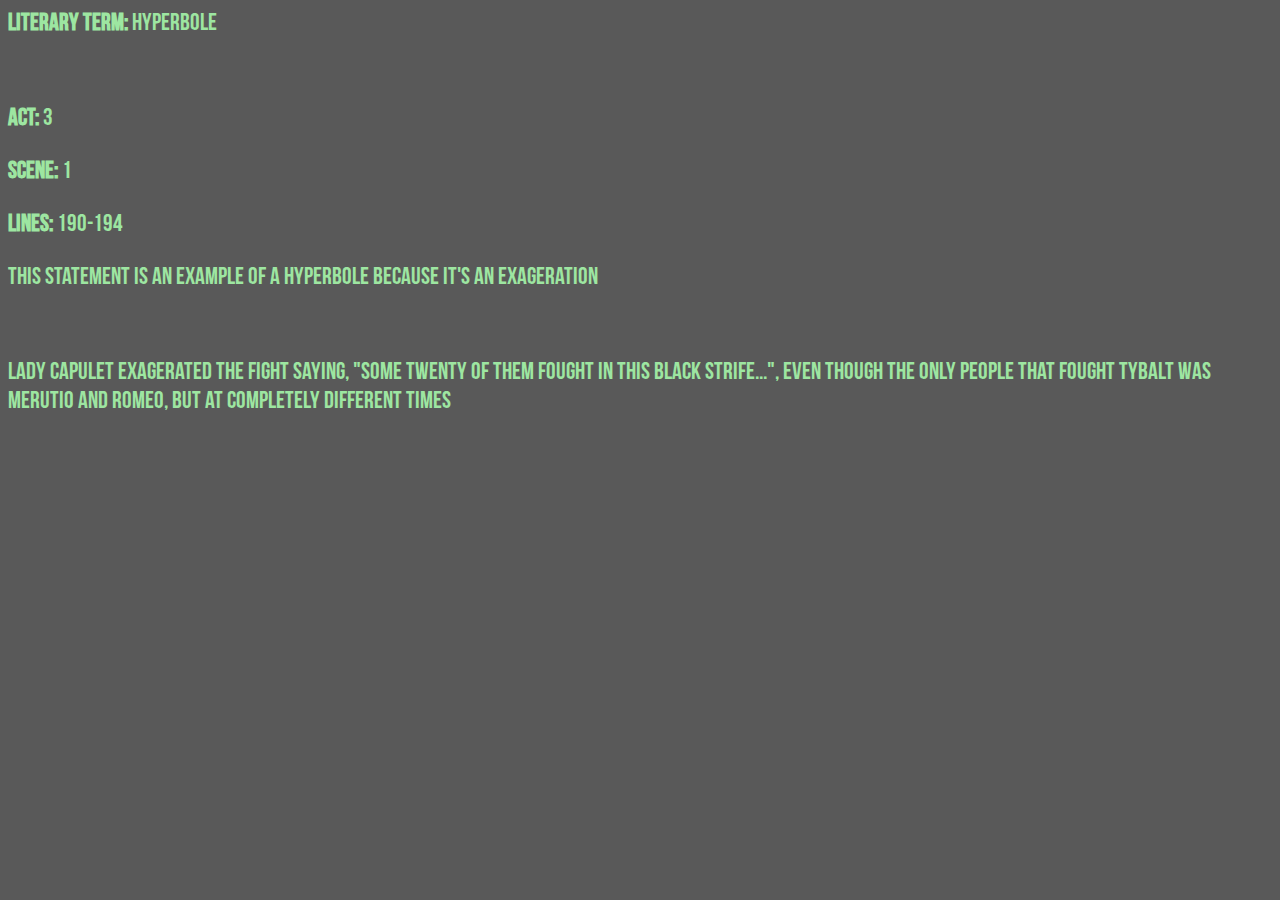
<file: index3.html>
<!DOCTYPE>
<html style="background-color: 	#595959">

	<title>English Project</title>

		<head>
			<link rel="stylesheet" type="text/css" href="css.css">
			<link rel="stylesheet" type="text/css" href="font.css">
		</head>

		<body>

		<p class="employees"><b><strong>Literary Term:</strong></b> Hyperbole</p>

		<br>

		<p class="employees"><b><strong>Act:</strong></b> 3</p>
		<p class="employees"><b><strong>Scene:</strong></b> 1</p>
		<p class="employees"><b><strong>Lines:</strong></b> 190-194</p>

		<p class="employees">This statement is an example of a Hyperbole because it's an exageration</p>

			<br>

		<p class="employees">Lady Capulet exagerated the fight saying, "Some twenty of them fought in this black strife...", even though the only people that fought Tybalt was Merutio and Romeo, but at completely different times</p>


		</body>

</html>
</file>
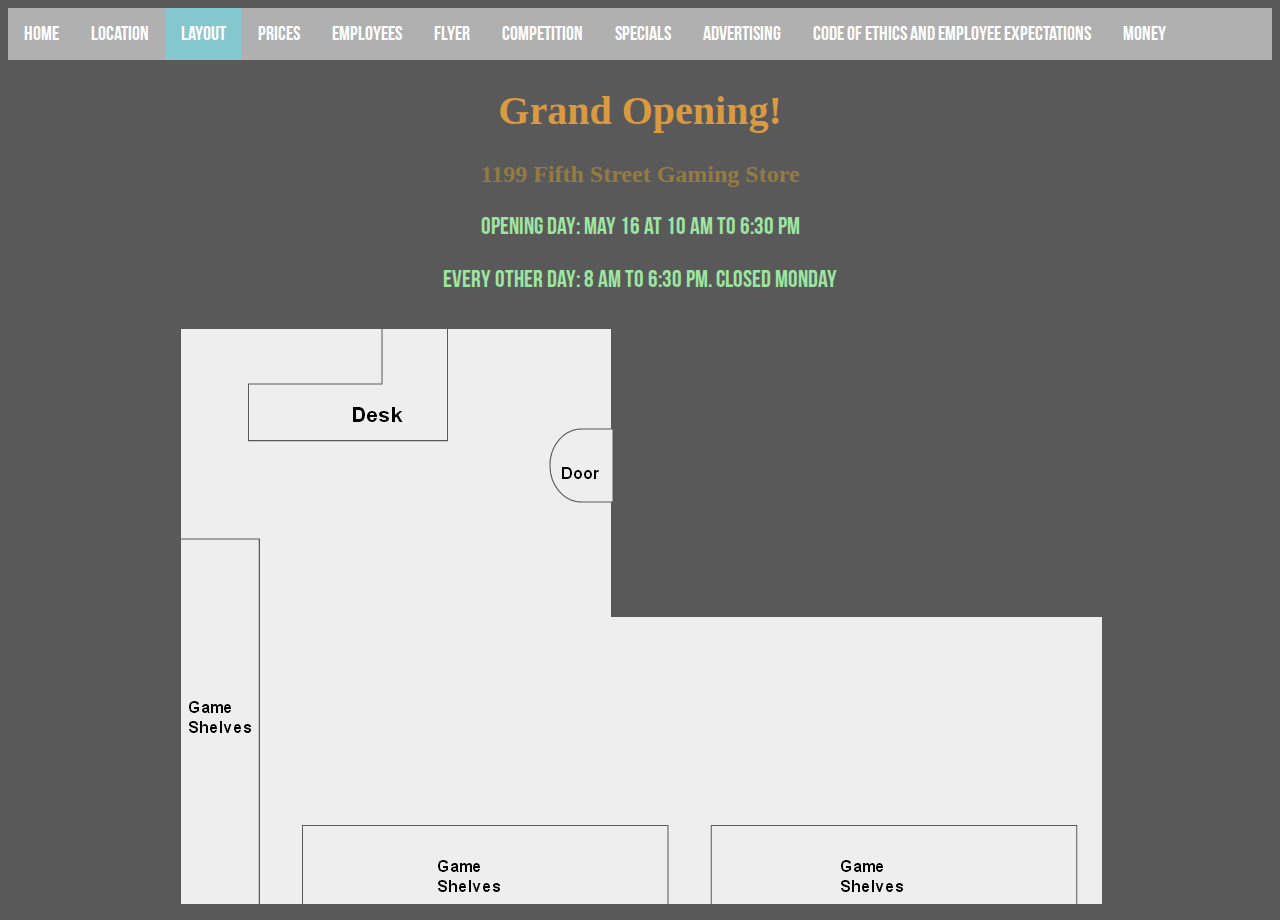
<file: layout.html>
<!DOCTYPE>
<html style="background-color: 	#595959">

	<title style="font-size: 40 ; color: #D99A42">Layout</title>


			<head>
				<link rel="stylesheet" type="text/css" href="css.css">
				<link rel="stylesheet" type="text/css" href="font.css">
			</head>	

		<ul>
			<li><a href="index2.html">Home</a></li>
			<li><a href="location.html">Location</a></li>
			<li><a href="layout.html" class="active">Layout</a></li>
			<li><a href="prices.html">Prices</a></li>
			<li><a href="employees.html">Employees</a></li>
			<li><a href="flyer.html">Flyer</a></li>
			<li><a href="competition.html">Competition</a></li>
			<li><a href="specials.html">Specials</a></li>
			<li><a href="advertise.html">Advertising</a></li>
			<li><a href="ceee.html">Code of Ethics and Employee Expectations</a></li>
			<li><a href="money.html">Money</a></li>
		</ul>

	<div id="all">
		<body>

			<center>
				<strong>
					<h1 style="font-size: 40 ; color: #D99A42">Grand Opening!</h1>
				</strong>
			</center>

			<center>
				<strong>
					<h2 style="color: #937B42">1199 Fifth Street Gaming Store</h2>
				</strong>
			</center>

			<center>
					<p style="color: #9DE6A1">Opening Day: May 16 at 10 AM to 6:30 PM</p>
					<p style="color: #9DE6A1">Every Other Day: 8 AM to 6:30 PM. Closed Monday</p>
			</center>

			<center>
					<img src="layout.PNG">
			</center>


		</body>
	</div>

</html>
</file>
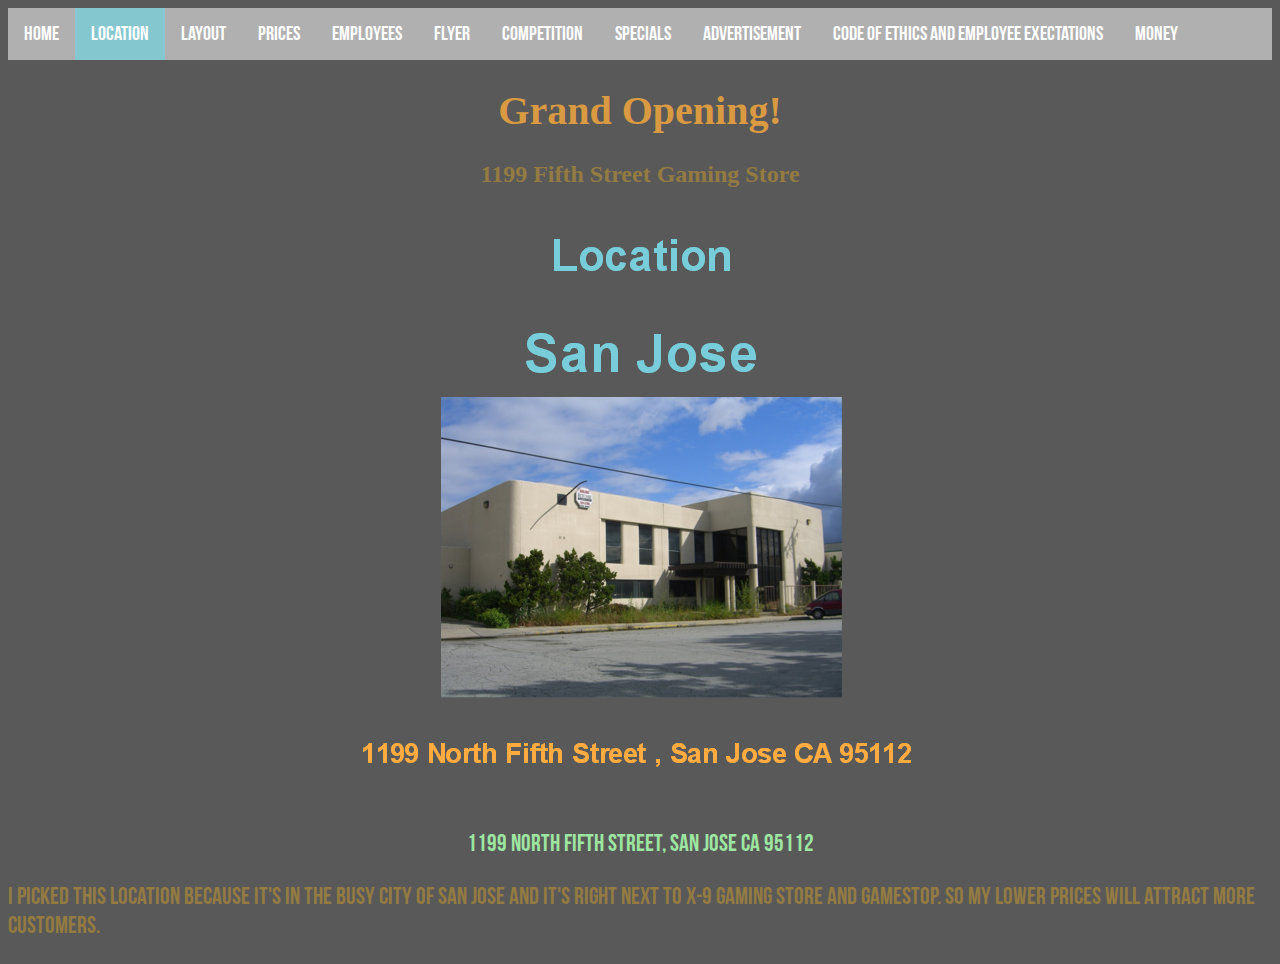
<file: location.html>
<!DOCTYPE>
<html style="background-color: 	#595959">

	<title style="font-size: 40 ; color: #D99A42">Location</title>


			<head>
				<link rel="stylesheet" type="text/css" href="css.css">
				<link rel="stylesheet" type="text/css" href="font.css">
			</head>	
 
		<ul>
			<li><a href="index2.html">Home</a></li>
			<li><a href="location.html" class="active">Location</a></li>
			<li><a href="layout.html">Layout</a></li>
			<li><a href="prices.html">Prices</a></li>
			<li><a href="employees.html">Employees</a></li>
			<li><a href="flyer.html">Flyer</a></li>
			<li><a href="competition.html">Competition</a></li>
			<li><a href="specials.html">Specials</a></li>
			<li><a href="advertise.html">Advertisement</a></li>
			<li><a href="ceee.html">Code of Ethics and Employee Exectations</a></li>
			<li><a href="money.html">Money</a></li>
		</ul>

	<div id="all">
		<body>

			<center>
				<strong>
					<h1 style="font-size: 40 ; color: #D99A42">Grand Opening!</h1>
				</strong>
			</center>

			<center>
				<strong>
					<h2 style="color: #937B42">1199 Fifth Street Gaming Store</h2>
				</strong>
			</center>

				<center>
					<img src="location.PNG">
				</center>

				<center>
					<p style="color: #9DE6A1">1199 North Fifth Street, San Jose CA 95112</p>
				</center>

				<p style="color: #937B42">I picked this location because it's in the busy city of San Jose and it's right next to X-9 Gaming Store and Gamestop.  So my lower prices will attract more customers.</p>

			

		</body>
	</div>

</html>
</file>
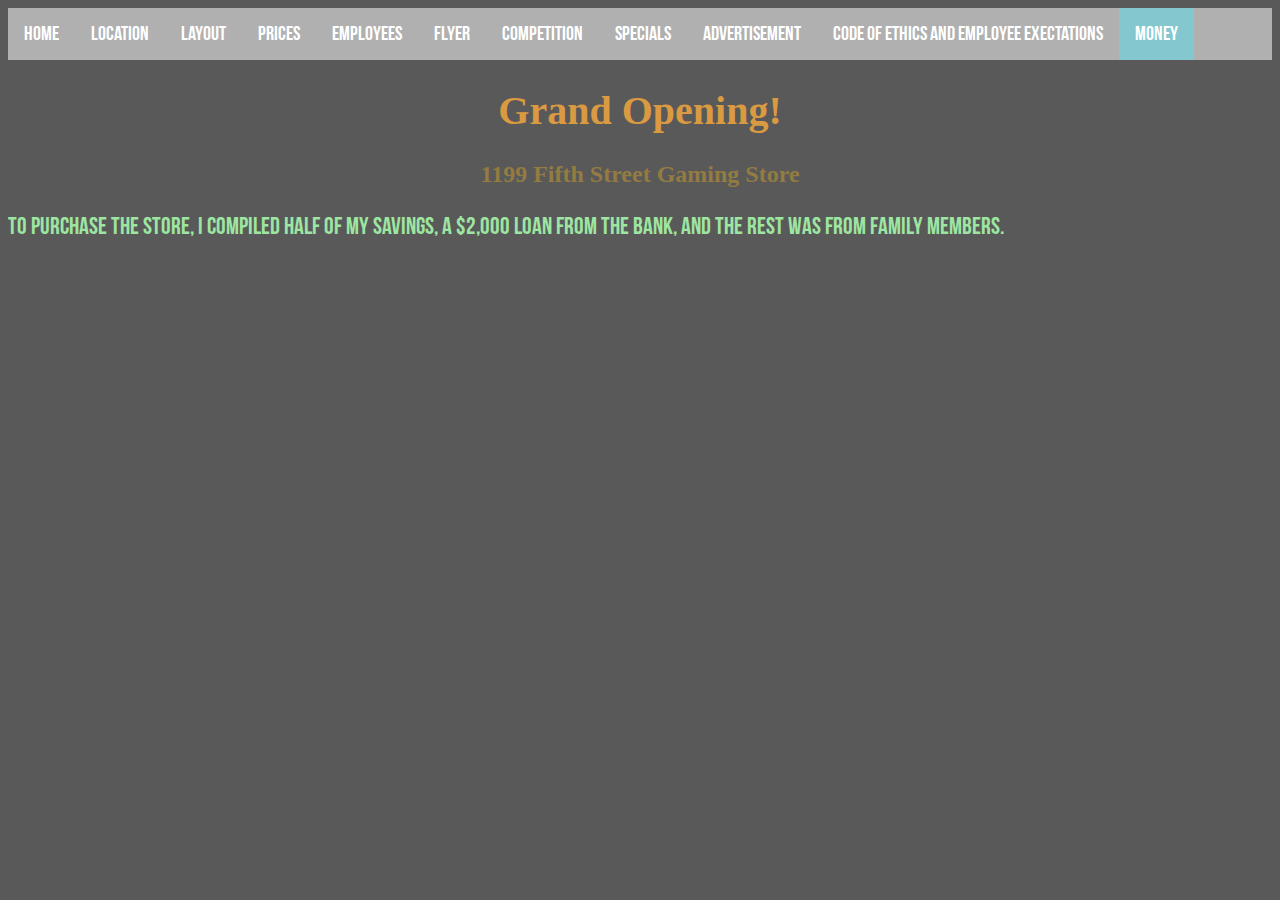
<file: money.html>
<!DOCTYPE>
<html style="background-color: 	#595959">

	<title style="font-size: 40 ; color: #D99A42">Money</title>


			<head>
				<link rel="stylesheet" type="text/css" href="css.css">
				<link rel="stylesheet" type="text/css" href="font.css">
			</head>	
 
		<ul>
			<li><a href="index2.html">Home</a></li>
			<li><a href="location.html">Location</a></li>
			<li><a href="layout.html">Layout</a></li>
			<li><a href="prices.html">Prices</a></li>
			<li><a href="employees.html">Employees</a></li>
			<li><a href="flyer.html">Flyer</a></li>
			<li><a href="competition.html">Competition</a></li>
			<li><a href="specials.html">Specials</a></li>
			<li><a href="advertise.html">Advertisement</a></li>
			<li><a href="ceee.html">Code of Ethics and Employee Exectations</a></li>
			<li><a href="money.html" class="active">Money</a></li>
		</ul>

	<div id="all">
		<body>

			<center>
				<strong>
					<h1 style="font-size: 40 ; color: #D99A42">Grand Opening!</h1>
				</strong>
			</center>

			<center>
				<strong>
					<h2 style="color: #937B42">1199 Fifth Street Gaming Store</h2>
				</strong>
			</center>

			<p style="color: #9DE6A1">To purchase the store, I compiled half of my savings, a $2,000 loan from the bank, and the rest was from family members.</p>

			

		</body>
	</div>

</html>
</file>
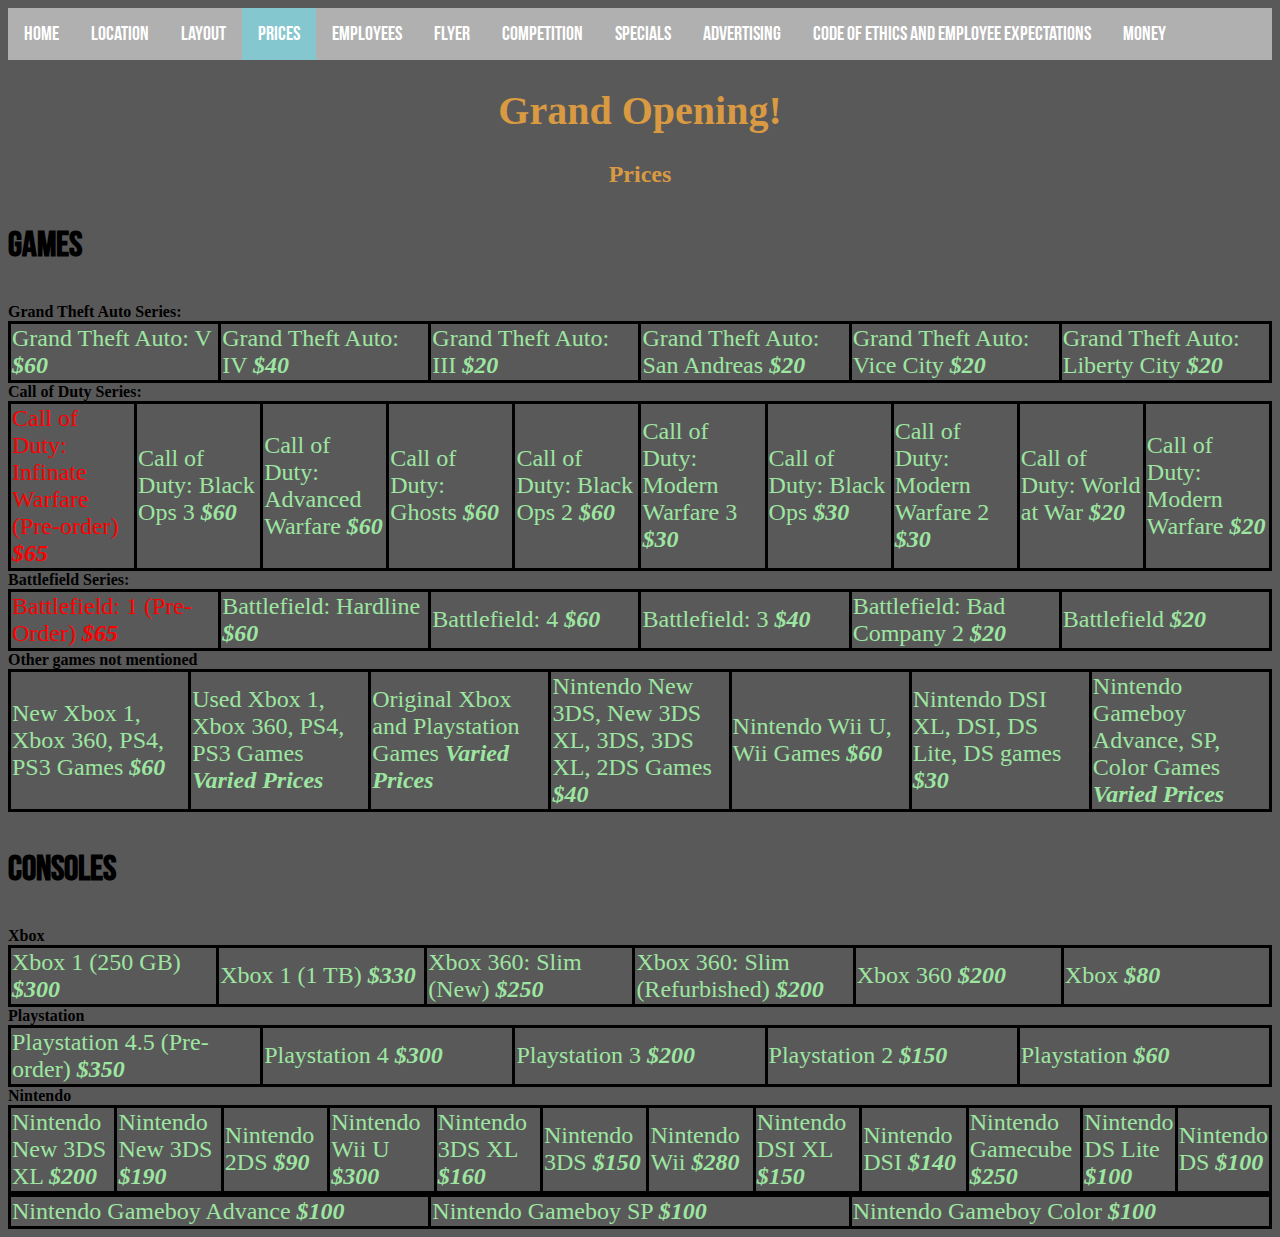
<file: prices.html>
<!DOCTYPE>
<html style="background-color: 	#595959">

	<title style="font-size: 40 ; color: #D99A42">Prices</title>


			<head>
				<link rel="stylesheet" type="text/css" href="css.css">
				<link rel="stylesheet" type="text/css" href="prices.css">
				<link rel="stylesheet" type="text/css" href="font.css">
			</head>	

		<ul>
			<li><a href="index2.html">Home</a></li>
			<li><a href="location.html">Location</a></li>
			<li><a href="layout.html">Layout</a></li>
			<li><a href="prices.html" class="active">Prices</a></li>
			<li><a href="employees.html">Employees</a></li>
			<li><a href="flyer.html">Flyer</a></li>
			<li><a href="competition.html">Competition</a></li>
			<li><a href="specials.html">Specials</a></li>
			<li><a href="advertise.html">Advertising</a></li>
			<li><a href="ceee.html">Code of Ethics and Employee Expectations</a></li>
			<li><a href="money.html">Money</a></li>
		</ul>
	
	<div id="all">
		<body>
			<center>
				<strong>
					<h1 style="font-size: 40 ; color: #D99A42">Grand Opening!</h1>
				</strong>
			</center>

			<center>
				<strong>
					<h2 style="font-size: 24 ; color: #D99A42">Prices</h2>
				</strong>
			</center>



	<strong>
		<p style="font-size: 36">
			Games
		</p>
	</strong>


		<strong>
		<tr style="color: #9DE6A1">Grand Theft Auto Series:</tr>
		</strong>
				<table border="1">
			<td>Grand Theft Auto: V 													<b><i><strong>$60</strong></i></b></td>
			<td>Grand Theft Auto: IV													<b><i><strong>$40</strong></i></b></td>
			<td>Grand Theft Auto: III													<b><i><strong>$20</strong></i></b></td>
			<td>Grand Theft Auto: San Andreas											<b><i><strong>$20</strong></i></b></td>
			<td>Grand Theft Auto: Vice City												<b><i><strong>$20</strong></i></b></td>
			<td>Grand Theft Auto: Liberty City											<b><i><strong>$20</strong></i></b></td>
				</table>

		<strong>
		<tr style="color: #9DE6A1">Call of Duty Series:</tr>
		</strong>
				<table border="1">
			<td style="color: red" >Call of Duty: Infinate Warfare (Pre-order)			<b><i><strong>$65</strong></i></b></td>
			<td>Call of Duty: Black Ops 3												<b><i><strong>$60</strong></i></b></td>
			<td>Call of Duty: Advanced Warfare											<b><i><strong>$60</strong></i></b></td>
			<td>Call of Duty: Ghosts													<b><i><strong>$60</strong></i></b></td>
			<td>Call of Duty: Black Ops 2												<b><i><strong>$60</strong></i></b></td>
			<td>Call of Duty: Modern Warfare 3											<b><i><strong>$30</strong></i></b></td>
			<td>Call of Duty: Black Ops													<b><i><strong>$30</strong></i></b></td>
			<td>Call of Duty: Modern Warfare 2											<b><i><strong>$30</strong></i></b></td>
			<td>Call of Duty: World at War												<b><i><strong>$20</strong></i></b></td>
			<td>Call of Duty: Modern Warfare											<b><i><strong>$20</strong></i></b></td>
				</table>

		<strong>
		<tr style="color: #9DE6A1">Battlefield Series:</tr>
		</strong>
				<table border="1">
			<td style="color: red" >Battlefield: 1 (Pre-Order)							<b><i><strong>$65</strong></i></b></td>
			<td>Battlefield: Hardline													<b><i><strong>$60</strong></i></b></td>
			<td>Battlefield: 4															<b><i><strong>$60</strong></i></b></td>
			<td>Battlefield: 3															<b><i><strong>$40</strong></i></b></td>
			<td>Battlefield: Bad Company 2												<b><i><strong>$20</strong></i></b></td>
			<td>Battlefield																<b><i><strong>$20</strong></i></b></td>
				</table>

		<strong>
		<tr style="color: #9DE6A1">Other games not mentioned</tr>
		</strong>
				<table border="1">
			<td>New Xbox 1, Xbox 360, PS4, PS3 Games 									<b><i><strong>$60 </strong></i></b></td>
			<td>Used Xbox 1, Xbox 360, PS4, PS3 Games 									<b><i><strong>Varied Prices</strong></i></b></td>
			<td>Original Xbox and Playstation Games 									<b><i><strong>Varied Prices</strong></i></b></td>
			<td>Nintendo New 3DS, New 3DS XL, 3DS, 3DS XL, 2DS Games 					<b><i><strong>$40 </strong></i></b></td>
			<td>Nintendo Wii U, Wii Games 												<b><i><strong>$60 </strong></i></b></td>
			<td>Nintendo DSI XL, DSI, DS Lite, DS games 								<b><i><strong>$30 </strong></i></b></td>
			<td>Nintendo Gameboy Advance, SP, Color Games 								<b><i><strong>Varied Prices</strong></i></b></td>
				</table>


		<strong>
		<p style="font-size: 36">Consoles</p>
		</strong>
				
		<strong>
		<tr style="color: #9DE6A1">Xbox</tr>
		</strong>
				<table border="1">
			<td>Xbox 1 (250 GB)															<b><i><strong>$300</strong></i></b></td>
			<td>Xbox 1 (1 TB)															<b><i><strong>$330</strong></i></b></td>
			<td>Xbox 360: Slim (New)													<b><i><strong>$250</strong></i></b></td>
			<td>Xbox 360: Slim (Refurbished)											<b><i><strong>$200</strong></i></b></td>
			<td>Xbox 360																<b><i><strong>$200</strong></i></b></td>
			<td>Xbox																	<b><i><strong>$80 </strong></i></b></td>
				</table>

		<strong>
		<tr style="color: #9DE6A1">Playstation</tr>	
		</strong>
				<table border="1">
			<td>Playstation 4.5 (Pre-order)												<b><i><strong>$350</strong></i></b></td>
			<td>Playstation 4															<b><i><strong>$300</strong></i></b></td>
			<td>Playstation 3															<b><i><strong>$200</strong></i></b></td>
			<td>Playstation 2															<b><i><strong>$150</strong></i></b></td>
			<td>Playstation																<b><i><strong>$60 </strong></i></b></td>
				</table>

		<strong>
		<tr style="color: #9DE6A1">Nintendo</tr>
		</strong>
				<table border="1">
			<td>Nintendo New 3DS XL														<b><i><strong>$200</strong></i></b></td>
			<td>Nintendo New 3DS														<b><i><strong>$190</strong></i></b></td>
			<td>Nintendo 2DS															<b><i><strong>$90 </strong></i></b></td>
			<td>Nintendo Wii U															<b><i><strong>$300</strong></i></b></td>
			<td>Nintendo 3DS XL															<b><i><strong>$160</strong></i></b></td>
			<td>Nintendo 3DS															<b><i><strong>$150</strong></i></b></td>
			<td>Nintendo Wii															<b><i><strong>$280</strong></i></b></td>
			<td>Nintendo DSI XL															<b><i><strong>$150</strong></i></b></td>
			<td>Nintendo DSI															<b><i><strong>$140</strong></i></b></td>
			<td>Nintendo Gamecube														<b><i><strong>$250</strong></i></b></td>
			<td>Nintendo DS Lite														<b><i><strong>$100</strong></i></b></td>
			<td>Nintendo DS																<b><i><strong>$100</strong></i></b></td>
				</table>
				<table border="1">
			<td>Nintendo Gameboy Advance												<b><i><strong>$100</strong></i></b></td>
			<td>Nintendo Gameboy SP														<b><i><strong>$100</strong></i></b></td>
			<td>Nintendo Gameboy Color													<b><i><strong>$100</strong></i></b></td>
				</table>


		<!--	<td></td>	-->


		</body>
	</div>

</html>
</file>
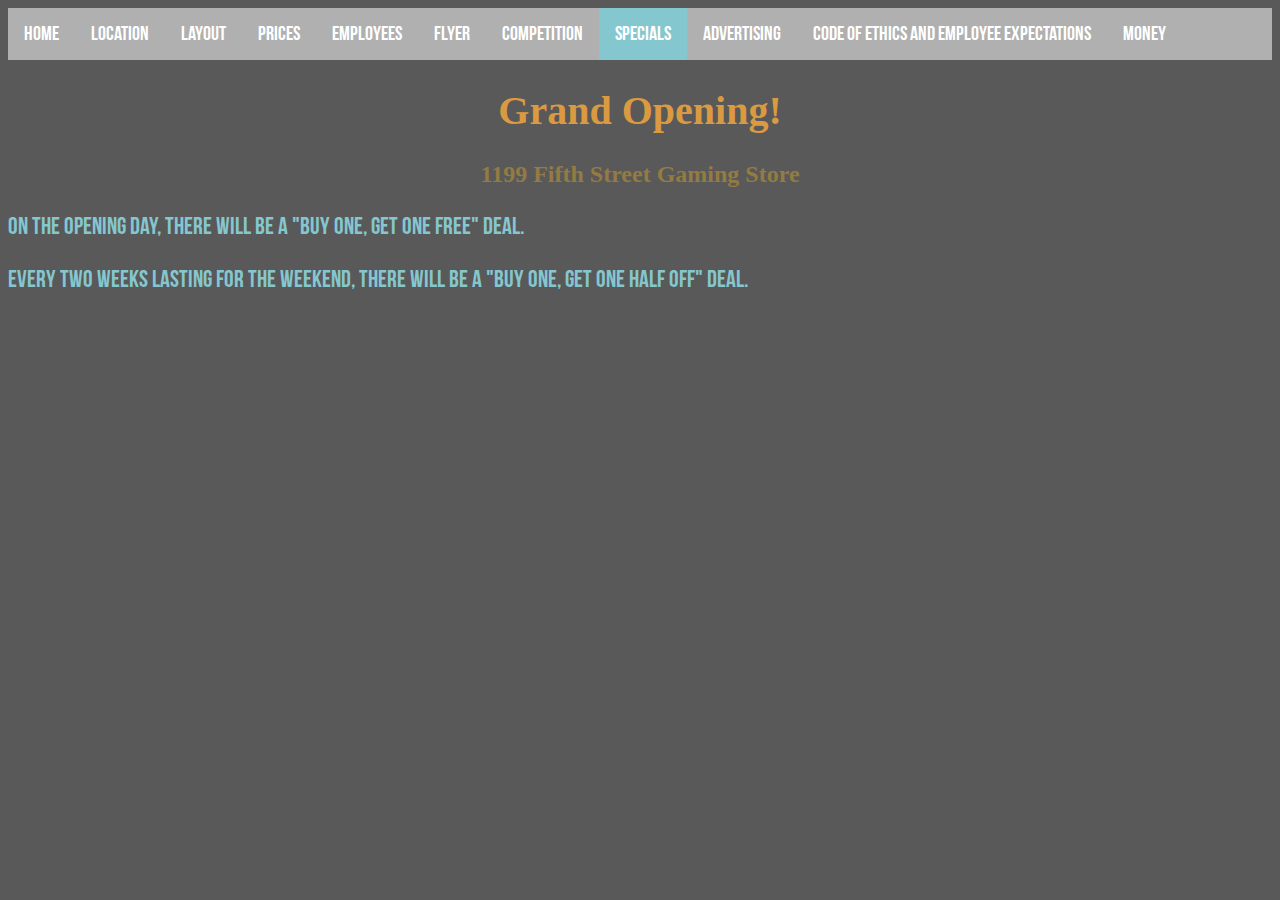
<file: specials.html>
<!DOCTYPE>
<html style="background-color: 	#595959">

	<title style="font-size: 40 ; color: #D99A42">Specials</title>


			<head>
				<link rel="stylesheet" type="text/css" href="css.css">
				<link rel="stylesheet" type="text/css" href="font.css">
			</head>	
 
		<ul>
			<li><a href="index2.html">Home</a></li>
			<li><a href="location.html">Location</a></li>
			<li><a href="layout.html">Layout</a></li>
			<li><a href="prices.html">Prices</a></li>
			<li><a href="employees.html">Employees</a></li>
			<li><a href="flyer.html">Flyer</a></li>
			<li><a href="competition.html">Competition</a></li>
			<li><a href="specials.html" class="active">Specials</a></li>
			<li><a href="advertise.html">Advertising</a></li>
			<li><a href="ceee.html">Code of Ethics and Employee Expectations</a></li>
			<li><a href="money.html">Money</a></li>
		</ul>

	<div id="all">
		<body>

			<center>
				<strong>
					<h1 style="font-size: 40 ; color: #D99A42">Grand Opening!</h1>
				</strong>
			</center>

			<center>
				<strong>
					<h2 style="color: #937B42">1199 Fifth Street Gaming Store</h2>
				</strong>
			</center>

			<p style="color: #85C7CF">On the opening day, there will be a "Buy one, get one free" deal.</p>

			<p style="color: #85C7CF">Every two weeks lasting for the weekend, there will be a "Buy one, get one half off" deal.</p>


		</body>
	</div>

</html>
</file>
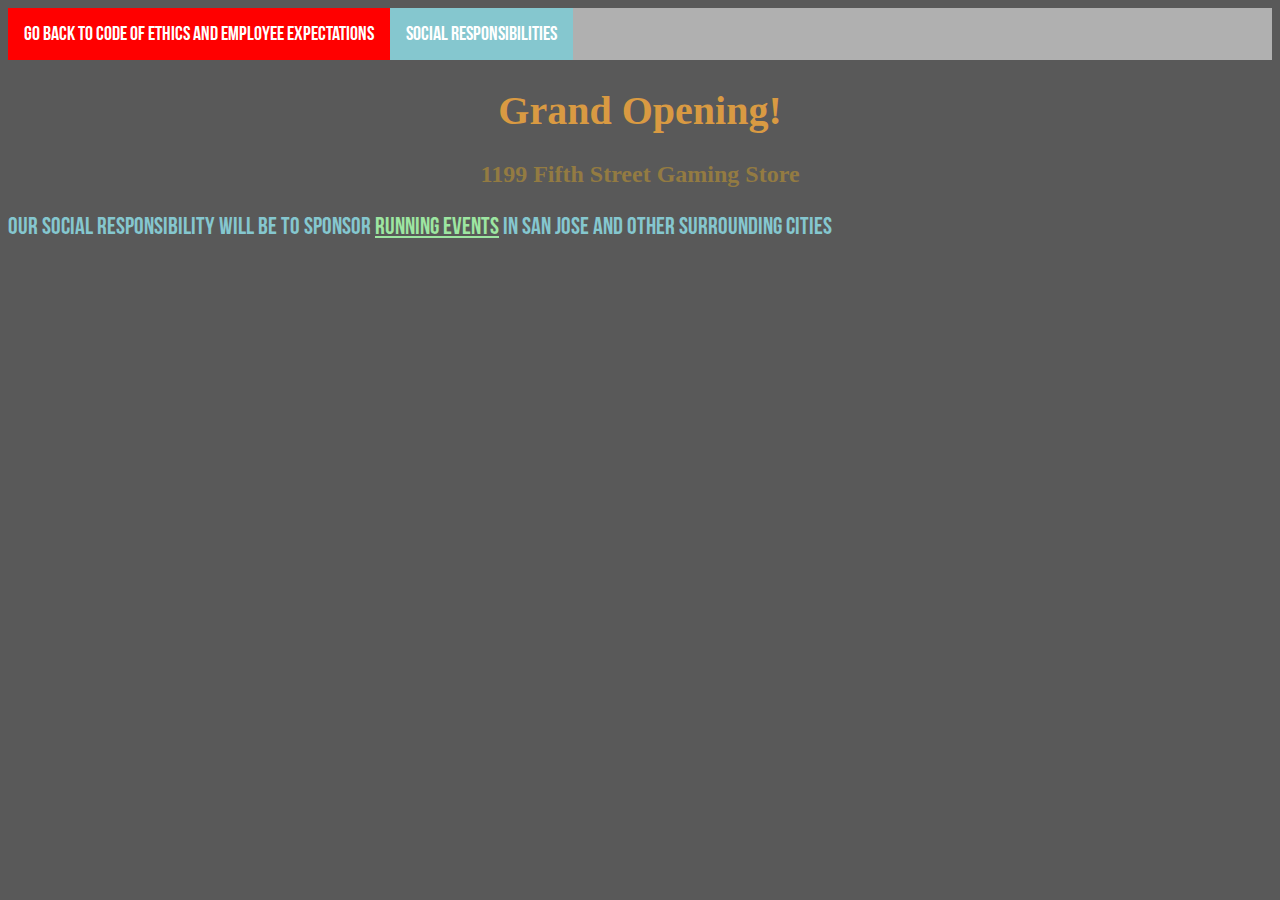
<file: sr.html>
<!DOCTYPE>
<html style="background-color: 	#595959">

	<title style="font-size: 40 ; color: #D99A42">Social Responsibility</title>


			<head>
				<link rel="stylesheet" type="text/css" href="css.css">
				<link rel="stylesheet" type="text/css" href="font.css">
			</head>	
 
		<ul>
			<li><a href="ceee.html" class="important">Go Back to Code of Ethics and Employee Expectations</a></li>
			<li><a href="sr.html" class="active">Social Responsibilities</a></li>
		</ul>

	<div id="all">
		<body>

			<center>
				<strong>
					<h1 style="font-size: 40 ; color: #D99A42">Grand Opening!</h1>
				</strong>
			</center>

			<center>
				<strong>
					<h2 style="color: #937B42">1199 Fifth Street Gaming Store</h2>
				</strong>
			</center>

			<p style="color: #85C7CF">Our Social Responsibility will be to sponsor <a href="http://runningintheusa.com/Race/List.aspx?State=CA" style="color: #9DE6A1">running events</a> in San Jose and other surrounding cities</p>




			

		</body>
	</div>

</html>
</file>
<file: css.css>
<style>

#all{
	height: 100%;
	width: 100%;
}

ul {
    list-style-type: none;
    margin: 0;
    padding: 0;
    overflow: hidden;
    background-color: #b0b0b0;
}

li {
    float: left;
}

li a {
    display: block;
    color: white;
    text-align: center;
    padding: 14px 16px;
    text-decoration: none;
}

li a:hover {
    background-color: #111;
}

.active {
	background-color: #85C7CF;
}

p.employees {
	color: #9DE6A1;
}

.important {
    background-color: red;
}

</style>
</file>
<file: font.css>
<style> 

@font-face { font-family: Bebas Neue; src: url("b.otf"); }
h1 {
	font-family: Bebas Neue
	color: #D99A42;
}

@font-face { font-family: Bebas Neue; src: url("b.otf"); }
h2 {
	font-family: Bebas Neue
	color: #D99A42;
}
		
@font-face { font-family: Bebas Neue; src: url("b.otf"); }
p {
	font-family: Bebas Neue;
	font-size: 24;
}

@font-face { font-family: Bebas Neue; src: url("b.otf"); }
li {
	font-family: Bebas Neue;
	font-size: 20;
}

</style>
</file>
<file: css2.css>
<style>

#all{
	height: 100%;
	width: 100%;
}

ul {
    list-style-type: none;
    margin: 0;
    padding: 0;
    overflow: hidden;
    background-color: #b0b0b0;
}

li {
    float: left;
}

li a {
    display: block;
    color: white;
    text-align: center;
    padding: 14px 16px;
    text-decoration: none;
}

li a:hover {
    background-color: #111;
}

.active {
	background-color: #85C7CF;
}

p {
    color: #9DE6A1;
    font-size: 20;
    padding-left: 60px;
}

p.title {
    color: #D99A42;
    font-size: 30;
    padding-left: 30px;
}
</style>
</file>
<file: prices.css>
<style>

table {
	table-layout: fixed;
	color: #9DE6A1;
}

td {
	width: 10%;
	color: #9DE6A1;
}

tr {
	font-size: 24;
	color: #9DE6A1;
}

table {
    border-collapse: collapse;
    color: #9DE6A1;
}

table, th, td {
    border: 3px solid black;
    color: #9DE6A1;
}

</style>
</file>
